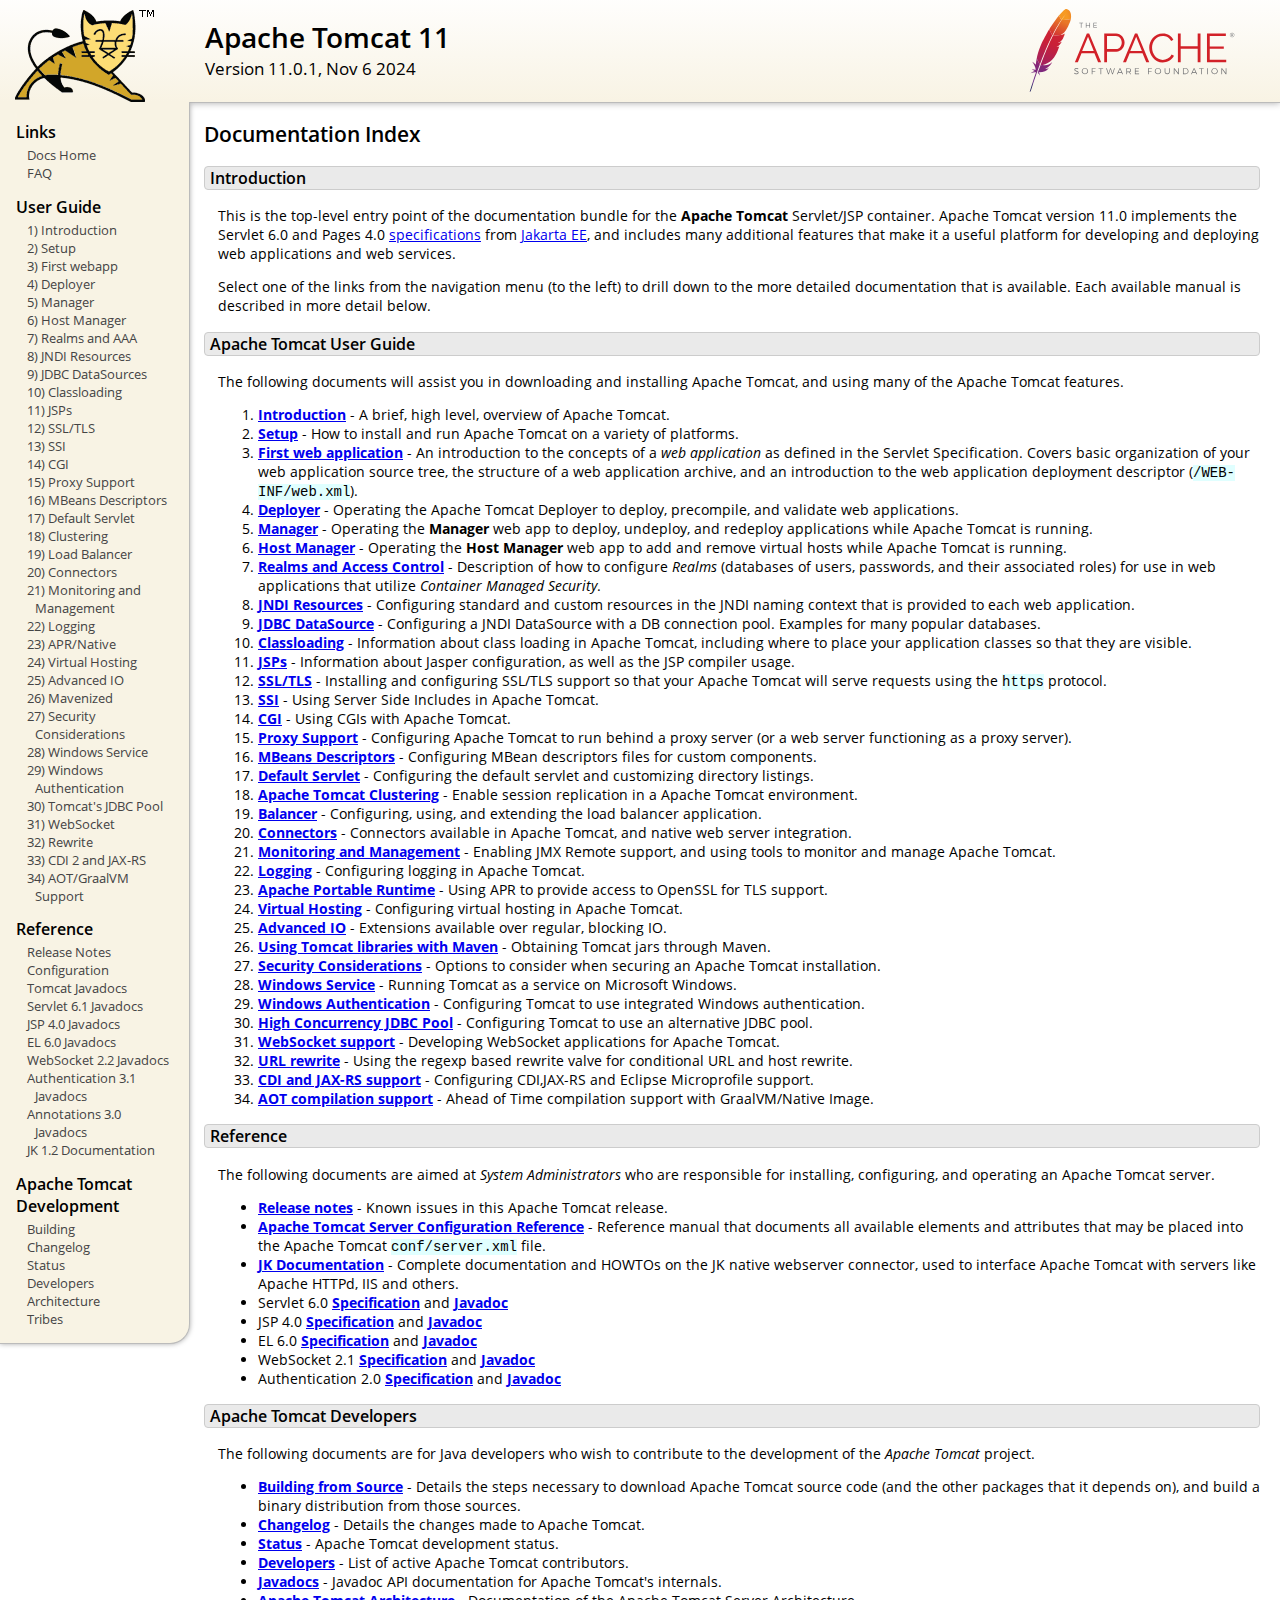
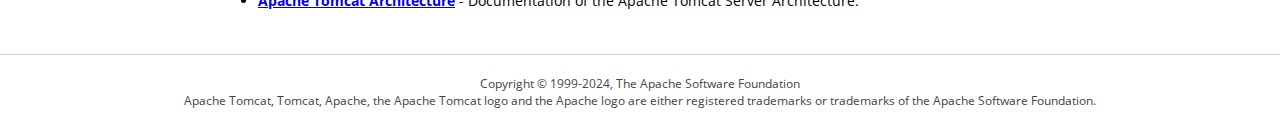
<file: apache-tomcat-11.0.1/webapps/docs/index.html>
<!DOCTYPE html SYSTEM "about:legacy-compat">
<html lang="en"><head><META http-equiv="Content-Type" content="text/html; charset=UTF-8"><link href="./images/docs-stylesheet.css" rel="stylesheet" type="text/css"><title>Apache Tomcat 11 (11.0.1) - Documentation Index</title><meta name="author" content="Craig R. McClanahan"><meta name="author" content="Remy Maucherat"><meta name="author" content="Yoav Shapira"></head><body><div id="wrapper"><header><div id="header"><div><div><div class="logo noPrint"><a href="https://tomcat.apache.org/"><img alt="Tomcat Home" src="./images/tomcat.png"></a></div><div style="height: 1px;"></div><div class="asfLogo noPrint"><a href="https://www.apache.org/" target="_blank"><img src="./images/asf-logo.svg" alt="The Apache Software Foundation" style="width: 266px; height: 83px;"></a></div><h1>Apache Tomcat 11</h1><div class="versionInfo">
            Version 11.0.1,
            <time datetime="2024-11-06">Nov 6 2024</time></div><div style="height: 1px;"></div><div style="clear: left;"></div></div></div></div></header><div id="middle"><div><div id="mainLeft" class="noprint"><div><nav><div><h2>Links</h2><ul><li><a href="index.html">Docs Home</a></li><li><a href="https://cwiki.apache.org/confluence/display/TOMCAT/FAQ">FAQ</a></li></ul></div><div><h2>User Guide</h2><ul><li><a href="introduction.html">1) Introduction</a></li><li><a href="setup.html">2) Setup</a></li><li><a href="appdev/index.html">3) First webapp</a></li><li><a href="deployer-howto.html">4) Deployer</a></li><li><a href="manager-howto.html">5) Manager</a></li><li><a href="host-manager-howto.html">6) Host Manager</a></li><li><a href="realm-howto.html">7) Realms and AAA</a></li><li><a href="jndi-resources-howto.html">8) JNDI Resources</a></li><li><a href="jndi-datasource-examples-howto.html">9) JDBC DataSources</a></li><li><a href="class-loader-howto.html">10) Classloading</a></li><li><a href="jasper-howto.html">11) JSPs</a></li><li><a href="ssl-howto.html">12) SSL/TLS</a></li><li><a href="ssi-howto.html">13) SSI</a></li><li><a href="cgi-howto.html">14) CGI</a></li><li><a href="proxy-howto.html">15) Proxy Support</a></li><li><a href="mbeans-descriptors-howto.html">16) MBeans Descriptors</a></li><li><a href="default-servlet.html">17) Default Servlet</a></li><li><a href="cluster-howto.html">18) Clustering</a></li><li><a href="balancer-howto.html">19) Load Balancer</a></li><li><a href="connectors.html">20) Connectors</a></li><li><a href="monitoring.html">21) Monitoring and Management</a></li><li><a href="logging.html">22) Logging</a></li><li><a href="apr.html">23) APR/Native</a></li><li><a href="virtual-hosting-howto.html">24) Virtual Hosting</a></li><li><a href="aio.html">25) Advanced IO</a></li><li><a href="maven-jars.html">26) Mavenized</a></li><li><a href="security-howto.html">27) Security Considerations</a></li><li><a href="windows-service-howto.html">28) Windows Service</a></li><li><a href="windows-auth-howto.html">29) Windows Authentication</a></li><li><a href="jdbc-pool.html">30) Tomcat's JDBC Pool</a></li><li><a href="web-socket-howto.html">31) WebSocket</a></li><li><a href="rewrite.html">32) Rewrite</a></li><li><a href="cdi.html">33) CDI 2 and JAX-RS</a></li><li><a href="graal.html">34) AOT/GraalVM Support</a></li></ul></div><div><h2>Reference</h2><ul><li><a href="RELEASE-NOTES.txt">Release Notes</a></li><li><a href="config/index.html">Configuration</a></li><li><a href="api/index.html">Tomcat Javadocs</a></li><li><a href="servletapi/index.html">Servlet 6.1 Javadocs</a></li><li><a href="jspapi/index.html">JSP 4.0 Javadocs</a></li><li><a href="elapi/index.html">EL 6.0 Javadocs</a></li><li><a href="websocketapi/index.html">WebSocket 2.2 Javadocs</a></li><li><a href="jaspicapi/index.html">Authentication 3.1 Javadocs</a></li><li><a href="annotationapi/index.html">Annotations 3.0 Javadocs</a></li><li><a href="https://tomcat.apache.org/connectors-doc/">JK 1.2 Documentation</a></li></ul></div><div><h2>Apache Tomcat Development</h2><ul><li><a href="building.html">Building</a></li><li><a href="changelog.html">Changelog</a></li><li><a href="https://cwiki.apache.org/confluence/display/TOMCAT/Tomcat+Versions">Status</a></li><li><a href="developers.html">Developers</a></li><li><a href="architecture/index.html">Architecture</a></li><li><a href="tribes/introduction.html">Tribes</a></li></ul></div></nav></div></div><div id="mainRight"><div id="content"><h2>Documentation Index</h2><h3 id="Introduction">Introduction</h3><div class="text">

<p>This is the top-level entry point of the documentation bundle for the
<strong>Apache Tomcat</strong> Servlet/JSP container.  Apache Tomcat version
11.0 implements the Servlet 6.0 and Pages 4.0
<a href="https://cwiki.apache.org/confluence/display/TOMCAT/Specifications">specifications</a> from
<a href="https://jakarta.ee/">Jakarta EE</a>, and includes many
additional features that make it a useful platform for developing and deploying
web applications and web services.</p>

<p>Select one of the links from the navigation menu (to the left) to drill
down to the more detailed documentation that is available.  Each available
manual is described in more detail below.</p>

</div><h3 id="Apache_Tomcat_User_Guide">Apache Tomcat User Guide</h3><div class="text">

<p>The following documents will assist you in downloading and installing
Apache Tomcat, and using many of the Apache Tomcat features.</p>

<ol>
<li><a href="introduction.html"><strong>Introduction</strong></a> - A
    brief, high level, overview of Apache Tomcat.</li>
<li><a href="setup.html"><strong>Setup</strong></a> - How to install and run
    Apache Tomcat on a variety of platforms.</li>
<li><a href="appdev/index.html"><strong>First web application</strong></a>
    - An introduction to the concepts of a <em>web application</em> as defined
    in the Servlet Specification.  Covers basic organization of your web application
    source tree, the structure of a web application archive, and an
    introduction to the web application deployment descriptor
    (<code>/WEB-INF/web.xml</code>).</li>
<li><a href="deployer-howto.html"><strong>Deployer</strong></a> -
    Operating the Apache Tomcat Deployer to deploy, precompile, and validate web
    applications.</li>
<li><a href="manager-howto.html"><strong>Manager</strong></a> -
    Operating the <strong>Manager</strong> web app to deploy, undeploy, and
    redeploy applications while Apache Tomcat is running.</li>
<li><a href="host-manager-howto.html"><strong>Host Manager</strong></a> -
    Operating the <strong>Host Manager</strong> web app to add and remove
    virtual hosts while Apache Tomcat is running.</li>
<li><a href="realm-howto.html"><strong>Realms and Access Control</strong></a>
    - Description of how to configure <em>Realms</em> (databases of users,
    passwords, and their associated roles) for use in web applications that
    utilize <em>Container Managed Security</em>.</li>
<li><a href="jndi-resources-howto.html"><strong>JNDI Resources</strong></a>
    - Configuring standard and custom resources in the JNDI naming context
    that is provided to each web application.</li>
<li><a href="jndi-datasource-examples-howto.html">
    <strong>JDBC DataSource</strong></a>
    - Configuring a JNDI DataSource with a DB connection pool.
    Examples for many popular databases.</li>
<li><a href="class-loader-howto.html"><strong>Classloading</strong></a>
    - Information about class loading in Apache Tomcat, including where to place
    your application classes so that they are visible.</li>
<li><a href="jasper-howto.html"><strong>JSPs</strong></a>
    - Information about Jasper configuration, as well as the JSP compiler
    usage.</li>
<li><a href="ssl-howto.html"><strong>SSL/TLS</strong></a> -
    Installing and configuring SSL/TLS support so that your Apache Tomcat will
    serve requests using the <code>https</code> protocol.</li>
<li><a href="ssi-howto.html"><strong>SSI</strong></a> -
    Using Server Side Includes in Apache Tomcat.</li>
<li><a href="cgi-howto.html"><strong>CGI</strong></a> -
    Using CGIs with Apache Tomcat.</li>
<li><a href="proxy-howto.html"><strong>Proxy Support</strong></a> -
    Configuring Apache Tomcat to run behind a proxy server (or a web server
    functioning as a proxy server).</li>
<li><a href="mbeans-descriptors-howto.html"><strong>MBeans Descriptors</strong></a> -
    Configuring MBean descriptors files for custom components.</li>
<li><a href="default-servlet.html"><strong>Default Servlet</strong></a> -
    Configuring the default servlet and customizing directory listings.</li>
<li><a href="cluster-howto.html"><strong>Apache Tomcat Clustering</strong></a> -
    Enable session replication in a Apache Tomcat environment.</li>
<li><a href="balancer-howto.html"><strong>Balancer</strong></a> -
    Configuring, using, and extending the load balancer application.</li>
<li><a href="connectors.html"><strong>Connectors</strong></a> -
    Connectors available in Apache Tomcat, and native web server integration.</li>
<li><a href="monitoring.html"><strong>Monitoring and Management</strong></a> -
    Enabling JMX Remote support, and using tools to monitor and manage Apache Tomcat.</li>
<li><a href="logging.html"><strong>Logging</strong></a> -
    Configuring logging in Apache Tomcat.</li>
<li><a href="apr.html"><strong>Apache Portable Runtime</strong></a> -
    Using APR to provide access to OpenSSL for TLS support.</li>
<li><a href="virtual-hosting-howto.html"><strong>Virtual Hosting</strong></a> -
    Configuring virtual hosting in Apache Tomcat.</li>
<li><a href="aio.html"><strong>Advanced IO</strong></a> -
    Extensions available over regular, blocking IO.</li>
<li><a href="maven-jars.html"><strong>Using Tomcat libraries with Maven</strong></a> -
    Obtaining Tomcat jars through Maven.</li>
<li><a href="security-howto.html"><strong>Security Considerations</strong></a> -
    Options to consider when securing an Apache Tomcat installation.</li>
<li><a href="windows-service-howto.html"><strong>Windows Service</strong></a> -
    Running Tomcat as a service on Microsoft Windows.</li>
<li><a href="windows-auth-howto.html"><strong>Windows Authentication</strong></a> -
    Configuring Tomcat to use integrated Windows authentication.</li>
<li><a href="jdbc-pool.html"><strong>High Concurrency JDBC Pool</strong></a> -
    Configuring Tomcat to use an alternative JDBC pool.</li>
<li><a href="web-socket-howto.html"><strong>WebSocket support</strong></a> -
    Developing WebSocket applications for Apache Tomcat.</li>
<li><a href="rewrite.html"><strong>URL rewrite</strong></a> -
    Using the regexp based rewrite valve for conditional URL and host rewrite.</li>
<li><a href="cdi.html"><strong>CDI and JAX-RS support</strong></a> -
    Configuring CDI,JAX-RS and Eclipse Microprofile support.</li>
<li><a href="graal.html"><strong>AOT compilation support</strong></a> -
    Ahead of Time compilation support with GraalVM/Native Image.</li>
</ol>

</div><h3 id="Reference">Reference</h3><div class="text">

<p>The following documents are aimed at <em>System Administrators</em> who
are responsible for installing, configuring, and operating an Apache Tomcat server.
</p>
<ul>
<li><a href="RELEASE-NOTES.txt"><strong>Release notes</strong></a>
    - Known issues in this Apache Tomcat release.
    </li>
<li><a href="config/index.html"><strong>Apache Tomcat Server Configuration Reference</strong></a>
    - Reference manual that documents all available elements and attributes
      that may be placed into the Apache Tomcat <code>conf/server.xml</code> file.
    </li>
<li><a href="https://tomcat.apache.org/connectors-doc/index.html"><strong>JK Documentation</strong></a>
    - Complete documentation and HOWTOs on the JK native webserver connector,
      used to interface Apache Tomcat with servers like Apache HTTPd, IIS
      and others.</li>
<li>Servlet 6.0
    <a href="https://jakarta.ee/specifications/servlet/6.0/">
    <strong>Specification</strong></a> and
    <a href="https://jakarta.ee/specifications/servlet/6.0/apidocs">
    <strong>Javadoc</strong></a>
    </li>
<li>JSP 4.0
    <a href="https://jakarta.ee/specifications/pages/4.0/">
    <strong>Specification</strong></a> and
    <a href="https://jakarta.ee/specifications/pages/4.0/apidocs">
    <strong>Javadoc</strong></a>
    </li>
<li>EL 6.0
    <a href="https://jakarta.ee/specifications/expression-language/6.0/">
    <strong>Specification</strong></a> and
    <a href="https://jakarta.ee/specifications/expression-language/6.0/apidocs">
    <strong>Javadoc</strong></a>
    </li>
<li>WebSocket 2.1
    <a href="https://jakarta.ee/specifications/websocket/2.1/">
    <strong>Specification</strong></a> and
    <a href="https://jakarta.ee/specifications/websocket/2.1/apidocs">
    <strong>Javadoc</strong></a>
    </li>
<li>Authentication 2.0
    <a href="https://jakarta.ee/specifications/authentication/2.0/">
    <strong>Specification</strong></a> and
    <a href="https://jakarta.ee/specifications/authentication/2.0/apidocs">
    <strong>Javadoc</strong></a>
    </li>
</ul>

</div><h3 id="Apache_Tomcat_Developers">Apache Tomcat Developers</h3><div class="text">

<p>The following documents are for Java developers who wish to contribute to
the development of the <em>Apache Tomcat</em> project.</p>
<ul>
<li><a href="building.html"><strong>Building from Source</strong></a> -
    Details the steps necessary to download Apache Tomcat source code (and the
    other packages that it depends on), and build a binary distribution from
    those sources.
    </li>
<li><a href="changelog.html"><strong>Changelog</strong></a> - Details the
    changes made to Apache Tomcat.
    </li>
<li><a href="https://cwiki.apache.org/confluence/display/TOMCAT/Tomcat+Versions"><strong>Status</strong></a> -
    Apache Tomcat development status.
    </li>
<li><a href="developers.html"><strong>Developers</strong></a> - List of active
    Apache Tomcat contributors.
    </li>
<li><a href="api/index.html"><strong>Javadocs</strong></a>
    - Javadoc API documentation for Apache Tomcat's internals.</li>
<li><a href="architecture/index.html"><strong>Apache Tomcat Architecture</strong></a>
    - Documentation of the Apache Tomcat Server Architecture.</li>
</ul>

</div></div></div></div></div><footer><div id="footer">
    Copyright &copy; 1999-2024, The Apache Software Foundation
    <br>
    Apache Tomcat, Tomcat, Apache, the Apache Tomcat logo and the Apache logo
    are either registered trademarks or trademarks of the Apache Software
    Foundation.
    </div></footer></div></body></html>
</file>
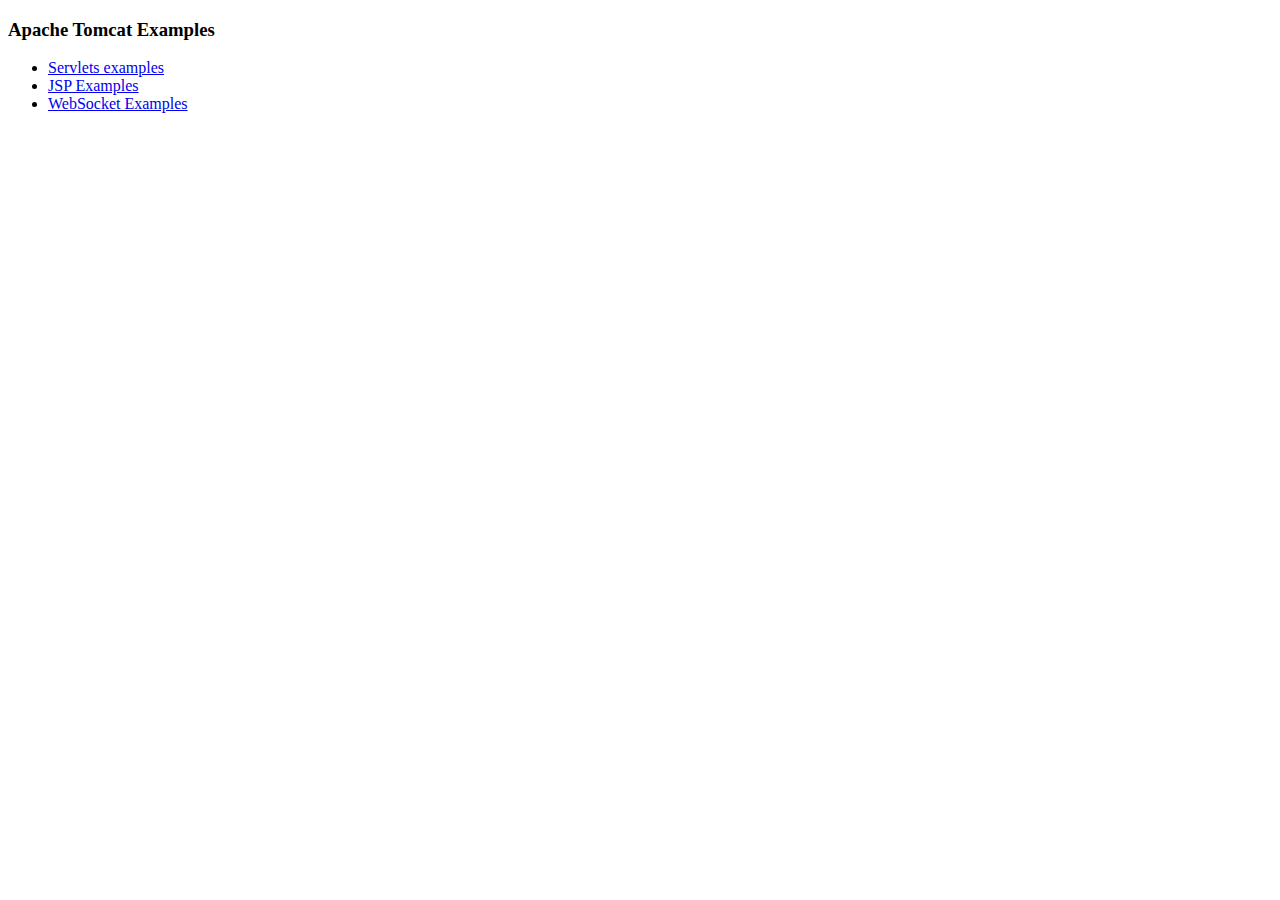
<file: apache-tomcat-11.0.1/webapps/examples/index.html>
<!--
  Licensed to the Apache Software Foundation (ASF) under one or more
  contributor license agreements.  See the NOTICE file distributed with
  this work for additional information regarding copyright ownership.
  The ASF licenses this file to You under the Apache License, Version 2.0
  (the "License"); you may not use this file except in compliance with
  the License.  You may obtain a copy of the License at

      http://www.apache.org/licenses/LICENSE-2.0

  Unless required by applicable law or agreed to in writing, software
  distributed under the License is distributed on an "AS IS" BASIS,
  WITHOUT WARRANTIES OR CONDITIONS OF ANY KIND, either express or implied.
  See the License for the specific language governing permissions and
  limitations under the License.
-->
<!DOCTYPE HTML><html lang="en"><head>
<meta charset="UTF-8">
<title>Apache Tomcat Examples</title>
</head>
<body>
<p>
<h3>Apache Tomcat Examples</H3>
<p></p>
<ul>
<li><a href="servlets">Servlets examples</a></li>
<li><a href="jsp">JSP Examples</a></li>
<li><a href="websocket/index.xhtml">WebSocket Examples</a></li>
</ul>
</body></html>
</file>
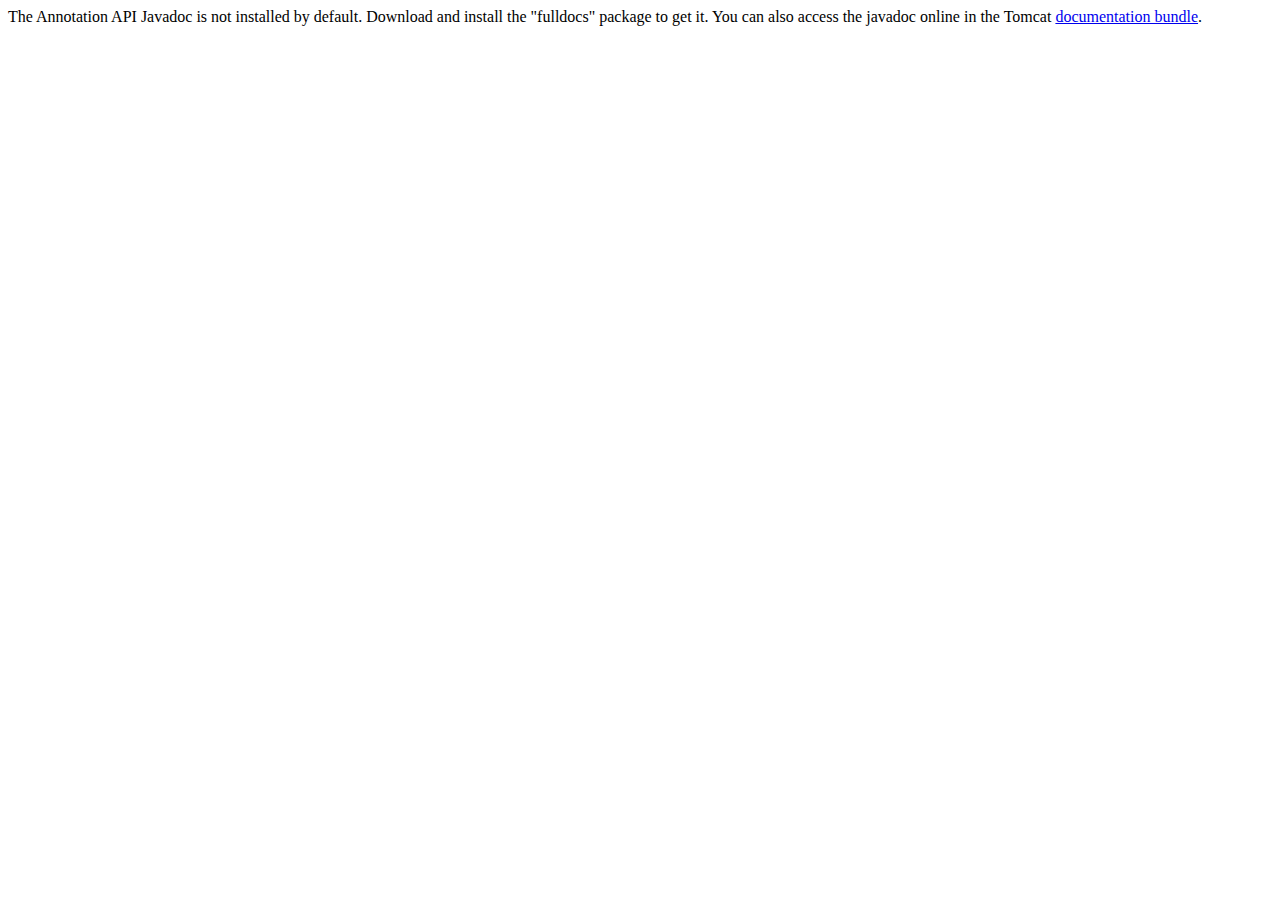
<file: apache-tomcat-11.0.1/webapps/docs/annotationapi/index.html>
<!--
  Licensed to the Apache Software Foundation (ASF) under one or more
  contributor license agreements.  See the NOTICE file distributed with
  this work for additional information regarding copyright ownership.
  The ASF licenses this file to You under the Apache License, Version 2.0
  (the "License"); you may not use this file except in compliance with
  the License.  You may obtain a copy of the License at

      http://www.apache.org/licenses/LICENSE-2.0

  Unless required by applicable law or agreed to in writing, software
  distributed under the License is distributed on an "AS IS" BASIS,
  WITHOUT WARRANTIES OR CONDITIONS OF ANY KIND, either express or implied.
  See the License for the specific language governing permissions and
  limitations under the License.
-->
<!DOCTYPE html>
<html>
<head>
    <meta charset="UTF-8" />
    <title>API docs</title>
</head>

<body>

The Annotation API Javadoc is not installed by default. Download and install
the "fulldocs" package to get it.

You can also access the javadoc online in the Tomcat
<a href="https://tomcat.apache.org/tomcat-11.0-doc/">
    documentation bundle</a>.

</body>
</html>
</file>
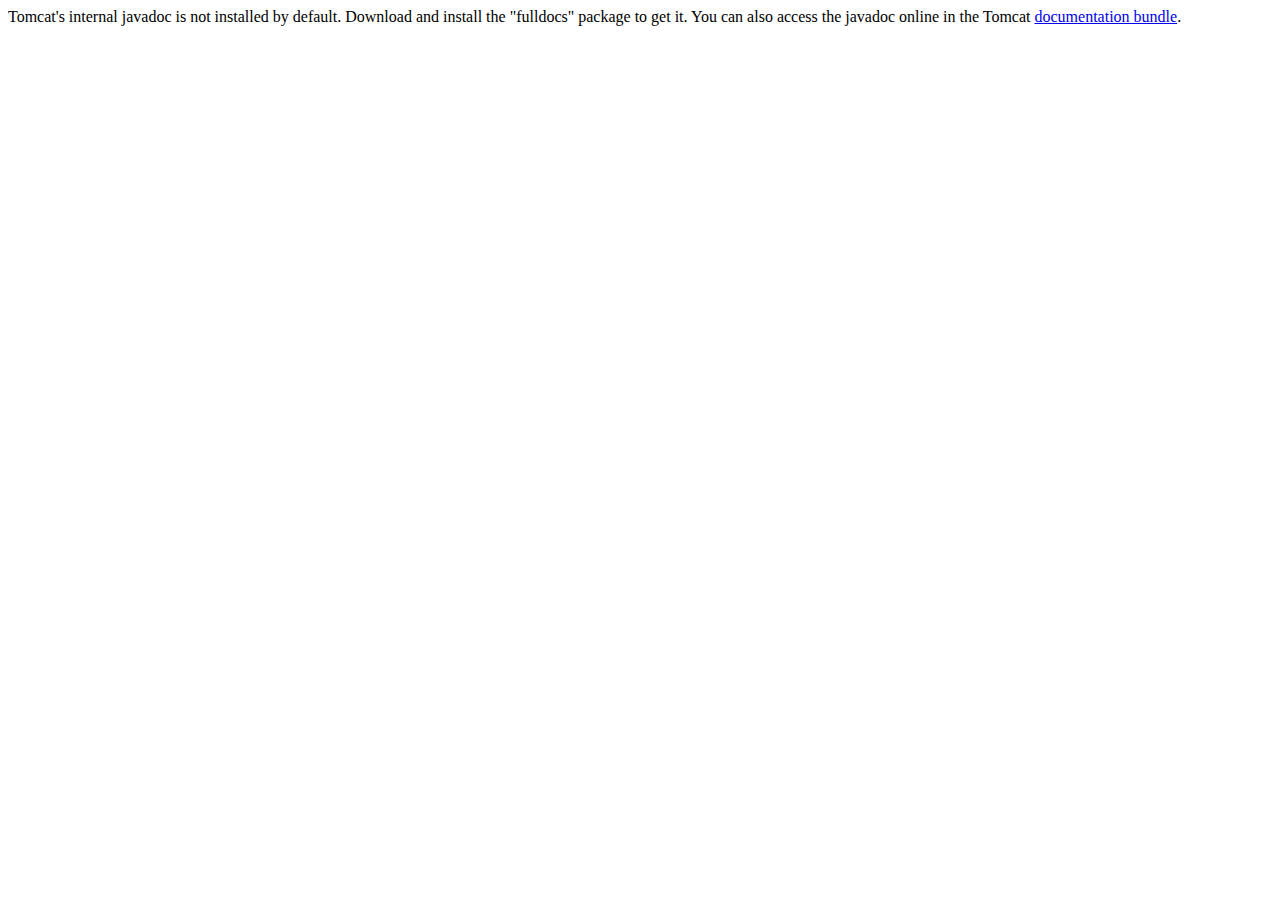
<file: apache-tomcat-11.0.1/webapps/docs/api/index.html>
<!--
  Licensed to the Apache Software Foundation (ASF) under one or more
  contributor license agreements.  See the NOTICE file distributed with
  this work for additional information regarding copyright ownership.
  The ASF licenses this file to You under the Apache License, Version 2.0
  (the "License"); you may not use this file except in compliance with
  the License.  You may obtain a copy of the License at

      http://www.apache.org/licenses/LICENSE-2.0

  Unless required by applicable law or agreed to in writing, software
  distributed under the License is distributed on an "AS IS" BASIS,
  WITHOUT WARRANTIES OR CONDITIONS OF ANY KIND, either express or implied.
  See the License for the specific language governing permissions and
  limitations under the License.
-->
<!DOCTYPE html>
<html>
    <head>
    <meta charset="UTF-8" />
    <title>API docs</title>
</head>

<body>

Tomcat's internal javadoc is not installed by default. Download and install
the "fulldocs" package to get it.

You can also access the javadoc online in the Tomcat
<a href="https://tomcat.apache.org/tomcat-11.0-doc/">
documentation bundle</a>.

</body>
</html>
</file>
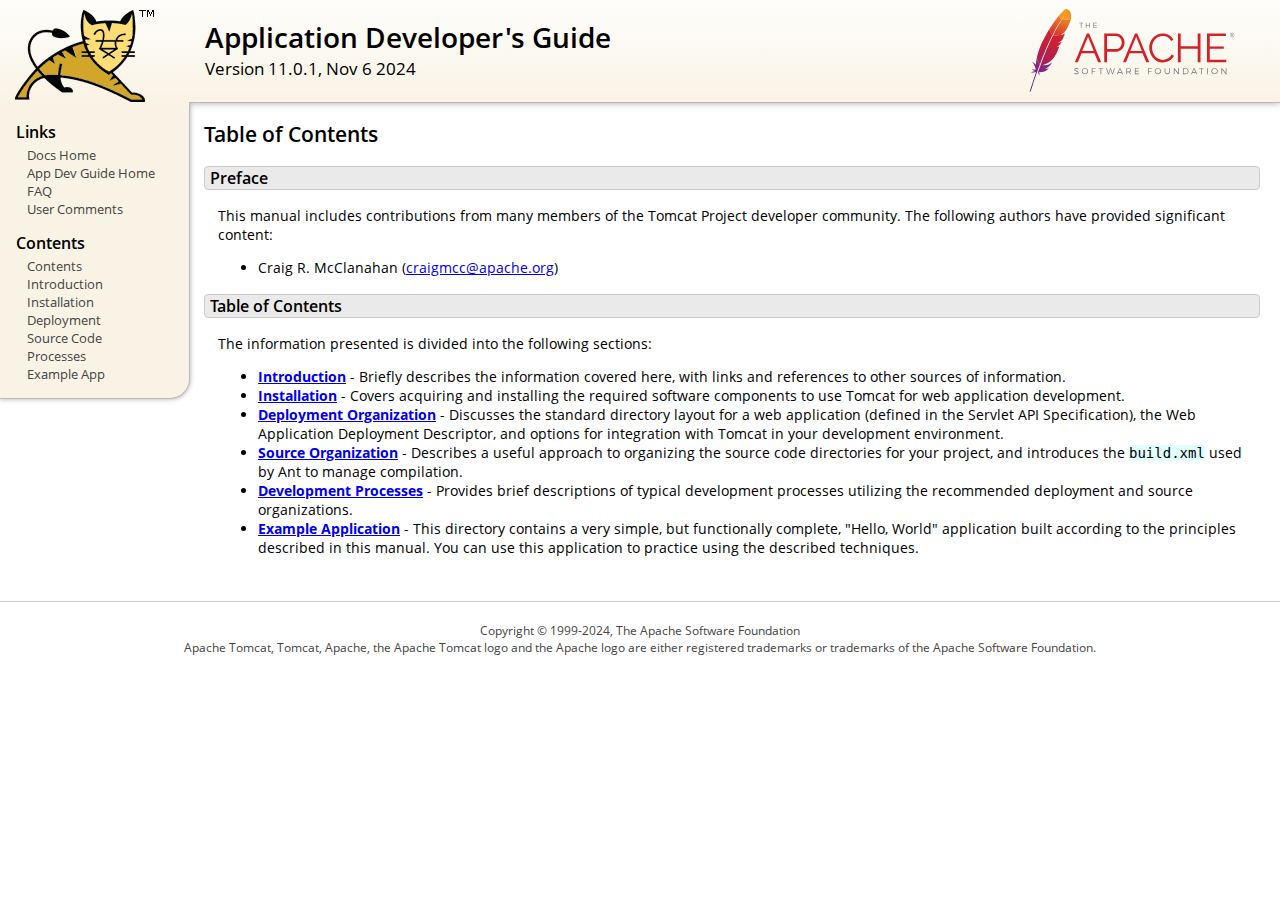
<file: apache-tomcat-11.0.1/webapps/docs/appdev/index.html>
<!DOCTYPE html SYSTEM "about:legacy-compat">
<html lang="en"><head><META http-equiv="Content-Type" content="text/html; charset=UTF-8"><link href="../images/docs-stylesheet.css" rel="stylesheet" type="text/css"><title>Application Developer's Guide (11.0.1) - Table of Contents</title><meta name="author" content="Craig R. McClanahan"></head><body><div id="wrapper"><header><div id="header"><div><div><div class="logo noPrint"><a href="https://tomcat.apache.org/"><img alt="Tomcat Home" src="../images/tomcat.png"></a></div><div style="height: 1px;"></div><div class="asfLogo noPrint"><a href="https://www.apache.org/" target="_blank"><img src="../images/asf-logo.svg" alt="The Apache Software Foundation" style="width: 266px; height: 83px;"></a></div><h1>Application Developer's Guide</h1><div class="versionInfo">
            Version 11.0.1,
            <time datetime="2024-11-06">Nov 6 2024</time></div><div style="height: 1px;"></div><div style="clear: left;"></div></div></div></div></header><div id="middle"><div><div id="mainLeft" class="noprint"><div><nav><div><h2>Links</h2><ul><li><a href="../index.html">Docs Home</a></li><li><a href="index.html">App Dev Guide Home</a></li><li><a href="https://cwiki.apache.org/confluence/display/TOMCAT/FAQ">FAQ</a></li><li><a href="#comments_section">User Comments</a></li></ul></div><div><h2>Contents</h2><ul><li><a href="index.html">Contents</a></li><li><a href="introduction.html">Introduction</a></li><li><a href="installation.html">Installation</a></li><li><a href="deployment.html">Deployment</a></li><li><a href="source.html">Source Code</a></li><li><a href="processes.html">Processes</a></li><li><a href="sample/">Example App</a></li></ul></div></nav></div></div><div id="mainRight"><div id="content"><h2>Table of Contents</h2><h3 id="Preface">Preface</h3><div class="text">

<p>This manual includes contributions from many members of the Tomcat Project
developer community.  The following authors have provided significant content:
</p>
<ul>
<li>Craig R. McClanahan
    (<a href="mailto:craigmcc@apache.org">craigmcc@apache.org</a>)</li>
</ul>

</div><h3 id="Table_of_Contents">Table of Contents</h3><div class="text">

<p>The information presented is divided into the following sections:</p>
<ul>
<li><a href="introduction.html"><strong>Introduction</strong></a> -
    Briefly describes the information covered here, with
    links and references to other sources of information.</li>
<li><a href="installation.html"><strong>Installation</strong></a> -
    Covers acquiring and installing the required software
    components to use Tomcat for web application development.</li>
<li><a href="deployment.html"><strong>Deployment Organization</strong></a> -
    Discusses the standard directory layout for a web application
    (defined in the Servlet API Specification), the Web Application
    Deployment Descriptor, and options for integration with Tomcat
    in your development environment.</li>
<li><a href="source.html"><strong>Source Organization</strong></a> -
    Describes a useful approach to organizing the source code
    directories for your project, and introduces the
    <code>build.xml</code> used by Ant to manage compilation.</li>
<li><a href="processes.html"><strong>Development Processes</strong></a> -
    Provides brief descriptions of typical development processes
    utilizing the recommended deployment and source organizations.</li>
<li><a href="sample/" target="_blank"><strong>Example Application</strong></a> -
    This directory contains a very simple, but functionally complete,
    "Hello, World" application built according to the principles
    described in this manual.  You can use this application to
    practice using the described techniques.</li>
</ul>

</div></div></div></div></div><footer><div id="footer">
    Copyright &copy; 1999-2024, The Apache Software Foundation
    <br>
    Apache Tomcat, Tomcat, Apache, the Apache Tomcat logo and the Apache logo
    are either registered trademarks or trademarks of the Apache Software
    Foundation.
    </div></footer></div></body></html>
</file>
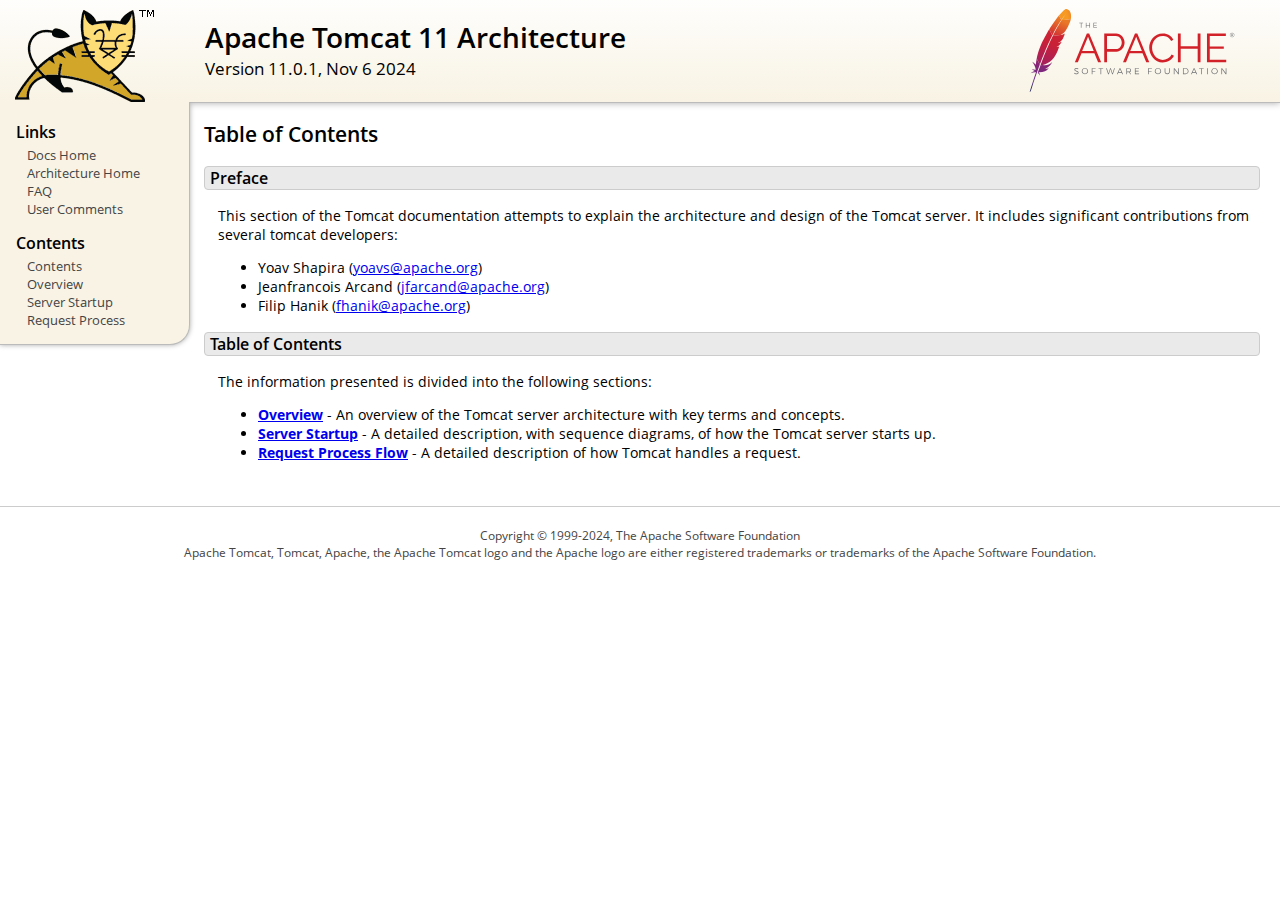
<file: apache-tomcat-11.0.1/webapps/docs/architecture/index.html>
<!DOCTYPE html SYSTEM "about:legacy-compat">
<html lang="en"><head><META http-equiv="Content-Type" content="text/html; charset=UTF-8"><link href="../images/docs-stylesheet.css" rel="stylesheet" type="text/css"><title>Apache Tomcat 11 Architecture (11.0.1) - Table of Contents</title><meta name="author" content="Yoav Shapira"></head><body><div id="wrapper"><header><div id="header"><div><div><div class="logo noPrint"><a href="https://tomcat.apache.org/"><img alt="Tomcat Home" src="../images/tomcat.png"></a></div><div style="height: 1px;"></div><div class="asfLogo noPrint"><a href="https://www.apache.org/" target="_blank"><img src="../images/asf-logo.svg" alt="The Apache Software Foundation" style="width: 266px; height: 83px;"></a></div><h1>Apache Tomcat 11 Architecture</h1><div class="versionInfo">
            Version 11.0.1,
            <time datetime="2024-11-06">Nov 6 2024</time></div><div style="height: 1px;"></div><div style="clear: left;"></div></div></div></div></header><div id="middle"><div><div id="mainLeft" class="noprint"><div><nav><div><h2>Links</h2><ul><li><a href="../index.html">Docs Home</a></li><li><a href="index.html">Architecture Home</a></li><li><a href="https://cwiki.apache.org/confluence/display/TOMCAT/FAQ">FAQ</a></li><li><a href="#comments_section">User Comments</a></li></ul></div><div><h2>Contents</h2><ul><li><a href="index.html">Contents</a></li><li><a href="overview.html">Overview</a></li><li><a href="startup.html">Server Startup</a></li><li><a href="requestProcess.html">Request Process</a></li></ul></div></nav></div></div><div id="mainRight"><div id="content"><h2>Table of Contents</h2><h3 id="Preface">Preface</h3><div class="text">

<p>This section of the Tomcat documentation attempts to explain
the architecture and design of the Tomcat server.  It includes significant
contributions from several tomcat developers:
</p>
<ul>
<li>Yoav Shapira
    (<a href="mailto:yoavs@apache.org">yoavs@apache.org</a>)</li>
<li>Jeanfrancois Arcand
    (<a href="mailto:jfarcand@apache.org">jfarcand@apache.org</a>)</li>
<li>Filip Hanik
    (<a href="mailto:fhanik@apache.org">fhanik@apache.org</a>)</li>
</ul>

</div><h3 id="Table_of_Contents">Table of Contents</h3><div class="text">

<p>The information presented is divided into the following sections:</p>
<ul>
<li><a href="overview.html"><strong>Overview</strong></a> -
    An overview of the Tomcat server architecture with key terms
    and concepts.</li>
<li><a href="startup.html"><strong>Server Startup</strong></a> -
    A detailed description, with sequence diagrams, of how the Tomcat
    server starts up.</li>
<li><a href="requestProcess.html"><strong>Request Process Flow</strong></a> -
    A detailed description of how Tomcat handles a request.</li>
</ul>

</div></div></div></div></div><footer><div id="footer">
    Copyright &copy; 1999-2024, The Apache Software Foundation
    <br>
    Apache Tomcat, Tomcat, Apache, the Apache Tomcat logo and the Apache logo
    are either registered trademarks or trademarks of the Apache Software
    Foundation.
    </div></footer></div></body></html>
</file>
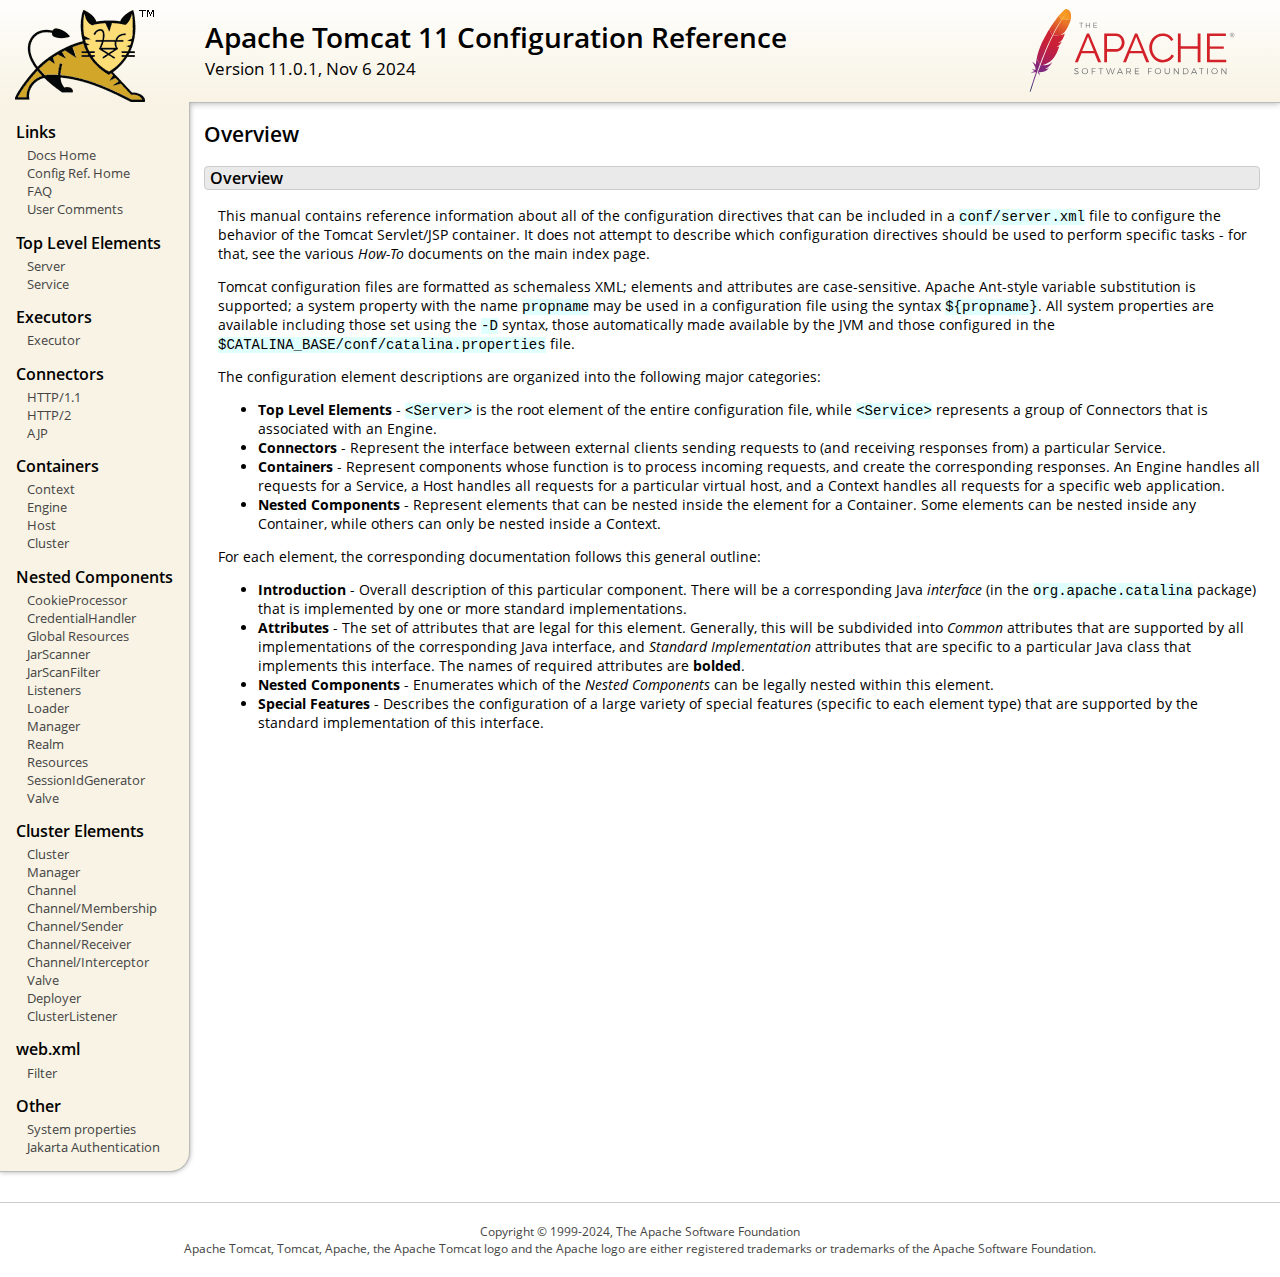
<file: apache-tomcat-11.0.1/webapps/docs/config/index.html>
<!DOCTYPE html SYSTEM "about:legacy-compat">
<html lang="en"><head><META http-equiv="Content-Type" content="text/html; charset=UTF-8"><link href="../images/docs-stylesheet.css" rel="stylesheet" type="text/css"><title>Apache Tomcat 11 Configuration Reference (11.0.1) - Overview</title><meta name="author" content="Craig R. McClanahan"></head><body><div id="wrapper"><header><div id="header"><div><div><div class="logo noPrint"><a href="https://tomcat.apache.org/"><img alt="Tomcat Home" src="../images/tomcat.png"></a></div><div style="height: 1px;"></div><div class="asfLogo noPrint"><a href="https://www.apache.org/" target="_blank"><img src="../images/asf-logo.svg" alt="The Apache Software Foundation" style="width: 266px; height: 83px;"></a></div><h1>Apache Tomcat 11 Configuration Reference</h1><div class="versionInfo">
            Version 11.0.1,
            <time datetime="2024-11-06">Nov 6 2024</time></div><div style="height: 1px;"></div><div style="clear: left;"></div></div></div></div></header><div id="middle"><div><div id="mainLeft" class="noprint"><div><nav><div><h2>Links</h2><ul><li><a href="../index.html">Docs Home</a></li><li><a href="index.html">Config Ref. Home</a></li><li><a href="https://cwiki.apache.org/confluence/display/TOMCAT/FAQ">FAQ</a></li><li><a href="#comments_section">User Comments</a></li></ul></div><div><h2>Top Level Elements</h2><ul><li><a href="server.html">Server</a></li><li><a href="service.html">Service</a></li></ul></div><div><h2>Executors</h2><ul><li><a href="executor.html">Executor</a></li></ul></div><div><h2>Connectors</h2><ul><li><a href="http.html">HTTP/1.1</a></li><li><a href="http2.html">HTTP/2</a></li><li><a href="ajp.html">AJP</a></li></ul></div><div><h2>Containers</h2><ul><li><a href="context.html">Context</a></li><li><a href="engine.html">Engine</a></li><li><a href="host.html">Host</a></li><li><a href="cluster.html">Cluster</a></li></ul></div><div><h2>Nested Components</h2><ul><li><a href="cookie-processor.html">CookieProcessor</a></li><li><a href="credentialhandler.html">CredentialHandler</a></li><li><a href="globalresources.html">Global Resources</a></li><li><a href="jar-scanner.html">JarScanner</a></li><li><a href="jar-scan-filter.html">JarScanFilter</a></li><li><a href="listeners.html">Listeners</a></li><li><a href="loader.html">Loader</a></li><li><a href="manager.html">Manager</a></li><li><a href="realm.html">Realm</a></li><li><a href="resources.html">Resources</a></li><li><a href="sessionidgenerator.html">SessionIdGenerator</a></li><li><a href="valve.html">Valve</a></li></ul></div><div><h2>Cluster Elements</h2><ul><li><a href="cluster.html">Cluster</a></li><li><a href="cluster-manager.html">Manager</a></li><li><a href="cluster-channel.html">Channel</a></li><li><a href="cluster-membership.html">Channel/Membership</a></li><li><a href="cluster-sender.html">Channel/Sender</a></li><li><a href="cluster-receiver.html">Channel/Receiver</a></li><li><a href="cluster-interceptor.html">Channel/Interceptor</a></li><li><a href="cluster-valve.html">Valve</a></li><li><a href="cluster-deployer.html">Deployer</a></li><li><a href="cluster-listener.html">ClusterListener</a></li></ul></div><div><h2>web.xml</h2><ul><li><a href="filter.html">Filter</a></li></ul></div><div><h2>Other</h2><ul><li><a href="systemprops.html">System properties</a></li><li><a href="jaspic.html">Jakarta Authentication</a></li></ul></div></nav></div></div><div id="mainRight"><div id="content"><h2>Overview</h2><h3 id="Overview">Overview</h3><div class="text">

<p>This manual contains reference information about all of the configuration
directives that can be included in a <code>conf/server.xml</code> file to
configure the behavior of the Tomcat Servlet/JSP container.  It does not
attempt to describe which configuration directives should be used to perform
specific tasks - for that, see the various <em>How-To</em> documents on the
main index page.</p>

<p>Tomcat configuration files are formatted as schemaless XML; elements and
attributes are case-sensitive. Apache Ant-style variable substitution
is supported; a system property with the name <code>propname</code> may be
used in a configuration file using the syntax <code>${propname}</code>. All
system properties are available including those set using the <code>-D</code>
syntax, those automatically made available by the JVM and those configured in
the <code>$CATALINA_BASE/conf/catalina.properties</code> file.
</p>

<p>The configuration element descriptions are organized into the following
major categories:</p>
<ul>
<li><strong>Top Level Elements</strong> - <code>&lt;Server&gt;</code> is the
    root element of the entire configuration file, while
    <code>&lt;Service&gt;</code> represents a group of Connectors that is
    associated with an Engine.</li>
<li><strong>Connectors</strong> - Represent the interface between external
    clients sending requests to (and receiving responses from) a particular
    Service.</li>
<li><strong>Containers</strong> - Represent components whose function is to
    process incoming requests, and create the corresponding responses.
    An Engine handles all requests for a Service, a Host handles all requests
    for a particular virtual host, and a Context handles all requests for a
    specific web application.</li>
<li><strong>Nested Components</strong> - Represent elements that can be
    nested inside the element for a Container.  Some elements can be nested
    inside any Container, while others can only be nested inside a
    Context.</li>
</ul>

<p>For each element, the corresponding documentation follows this general
outline:</p>
<ul>
<li><strong>Introduction</strong> - Overall description of this particular
    component.  There will be a corresponding Java <em>interface</em> (in
    the <code>org.apache.catalina</code> package) that is implemented by one
    or more standard implementations.</li>
<li><strong>Attributes</strong> - The set of attributes that are legal for
    this element.  Generally, this will be subdivided into <em>Common</em>
    attributes that are supported by all implementations of the corresponding
    Java interface, and <em>Standard Implementation</em> attributes that are
    specific to a particular Java class that implements this interface.
    The names of required attributes are <strong>bolded</strong>.</li>
<li><strong>Nested Components</strong> - Enumerates which of the <em>Nested
    Components</em> can be legally nested within this element.</li>
<li><strong>Special Features</strong> - Describes the configuration of a large
    variety of special features (specific to each element type) that are
    supported by the standard implementation of this interface.</li>
</ul>

</div></div></div></div></div><footer><div id="footer">
    Copyright &copy; 1999-2024, The Apache Software Foundation
    <br>
    Apache Tomcat, Tomcat, Apache, the Apache Tomcat logo and the Apache logo
    are either registered trademarks or trademarks of the Apache Software
    Foundation.
    </div></footer></div></body></html>
</file>
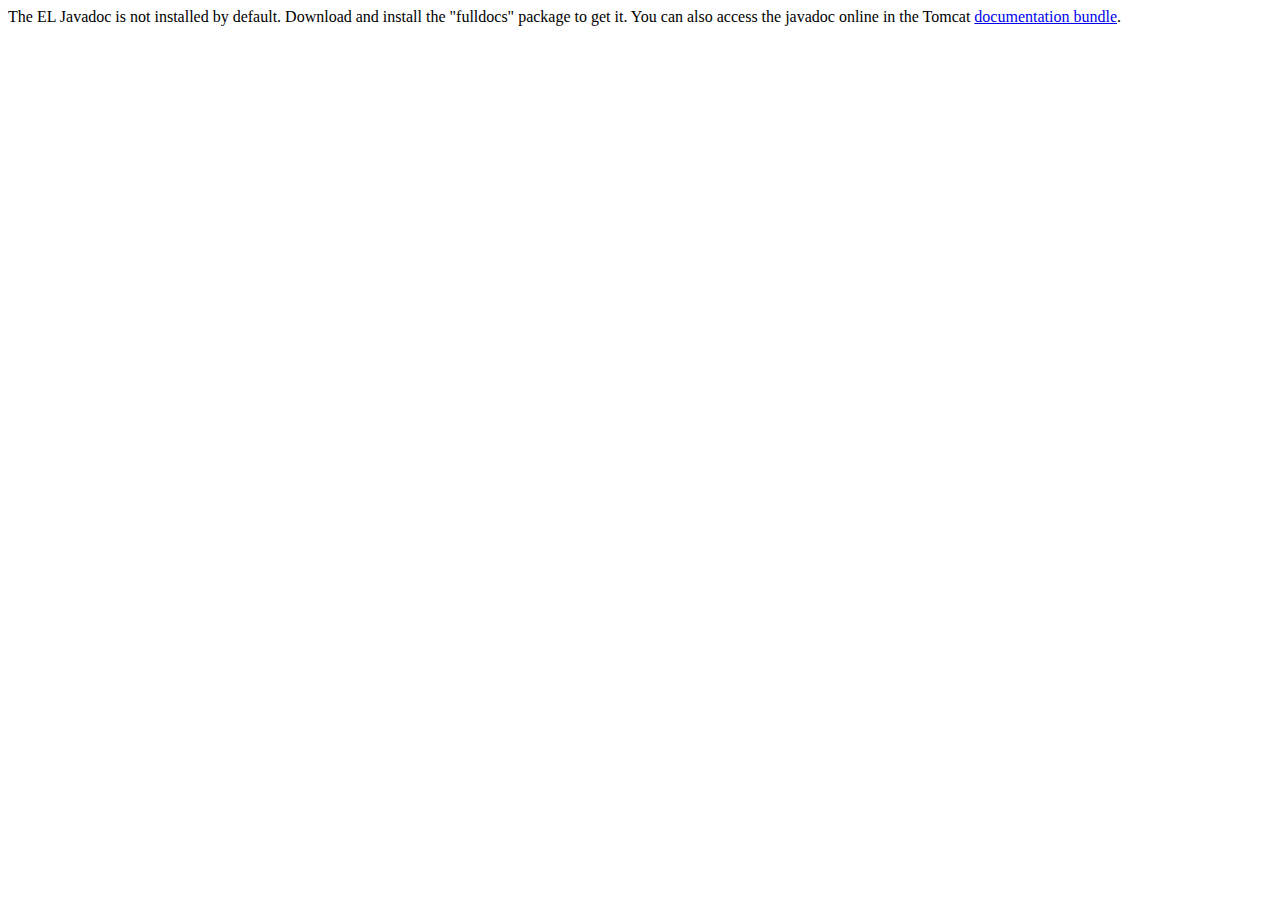
<file: apache-tomcat-11.0.1/webapps/docs/elapi/index.html>
<!--
  Licensed to the Apache Software Foundation (ASF) under one or more
  contributor license agreements.  See the NOTICE file distributed with
  this work for additional information regarding copyright ownership.
  The ASF licenses this file to You under the Apache License, Version 2.0
  (the "License"); you may not use this file except in compliance with
  the License.  You may obtain a copy of the License at

      http://www.apache.org/licenses/LICENSE-2.0

  Unless required by applicable law or agreed to in writing, software
  distributed under the License is distributed on an "AS IS" BASIS,
  WITHOUT WARRANTIES OR CONDITIONS OF ANY KIND, either express or implied.
  See the License for the specific language governing permissions and
  limitations under the License.
-->
<!DOCTYPE html>
<html>
    <head>
    <meta charset="UTF-8" />
    <title>API docs</title>
</head>

<body>

The EL Javadoc is not installed by default. Download and install
the "fulldocs" package to get it.

You can also access the javadoc online in the Tomcat
<a href="https://tomcat.apache.org/tomcat-11.0-doc/">
documentation bundle</a>.

</body>
</html>
</file>
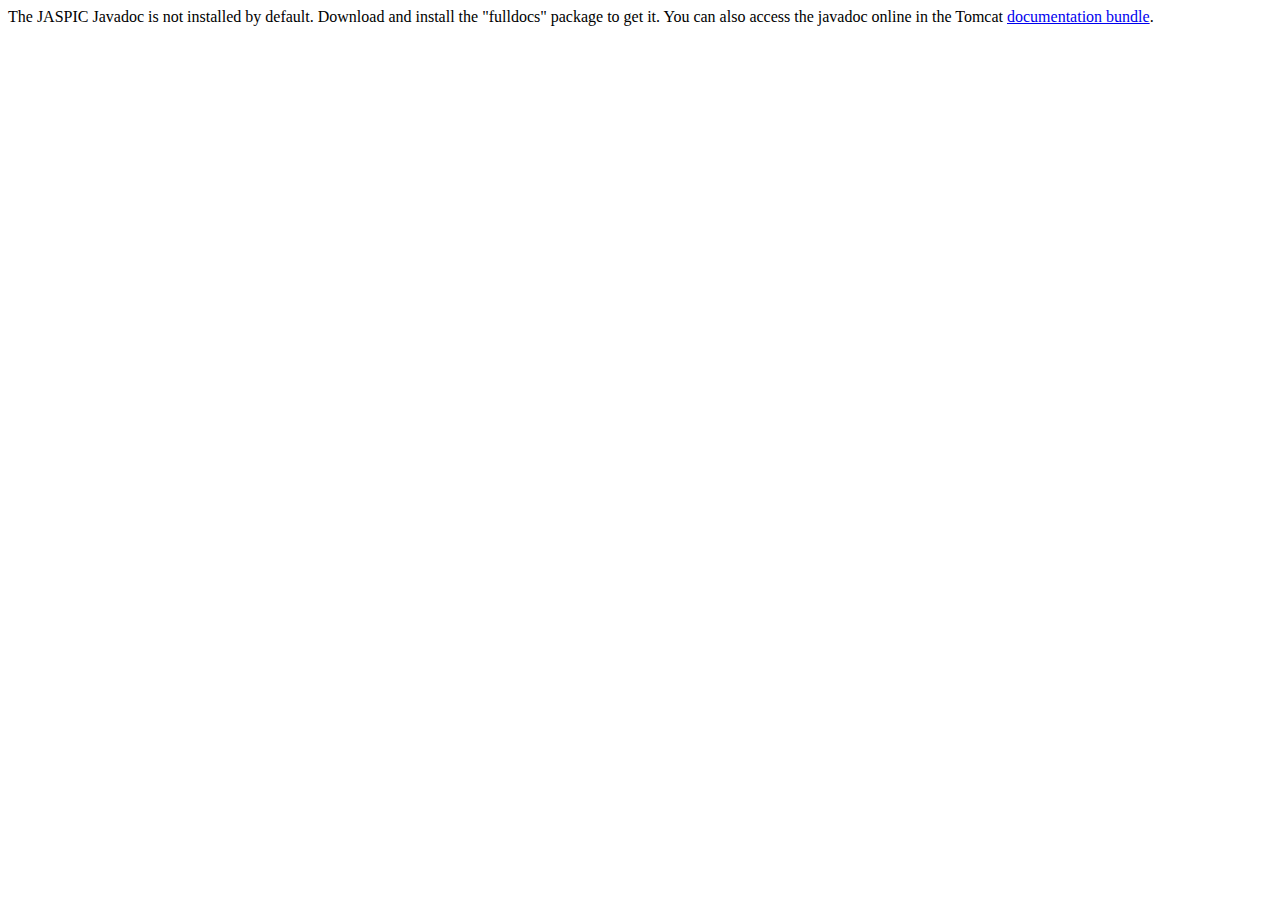
<file: apache-tomcat-11.0.1/webapps/docs/jaspicapi/index.html>
<!--
  Licensed to the Apache Software Foundation (ASF) under one or more
  contributor license agreements.  See the NOTICE file distributed with
  this work for additional information regarding copyright ownership.
  The ASF licenses this file to You under the Apache License, Version 2.0
  (the "License"); you may not use this file except in compliance with
  the License.  You may obtain a copy of the License at

      http://www.apache.org/licenses/LICENSE-2.0

  Unless required by applicable law or agreed to in writing, software
  distributed under the License is distributed on an "AS IS" BASIS,
  WITHOUT WARRANTIES OR CONDITIONS OF ANY KIND, either express or implied.
  See the License for the specific language governing permissions and
  limitations under the License.
-->
<!DOCTYPE html>
<html>
<head>
    <meta charset="UTF-8" />
    <title>API docs</title>
</head>

<body>

The JASPIC Javadoc is not installed by default. Download and install
the "fulldocs" package to get it.

You can also access the javadoc online in the Tomcat
<a href="https://tomcat.apache.org/tomcat-11.0-doc/">
    documentation bundle</a>.

</body>
</html>
</file>
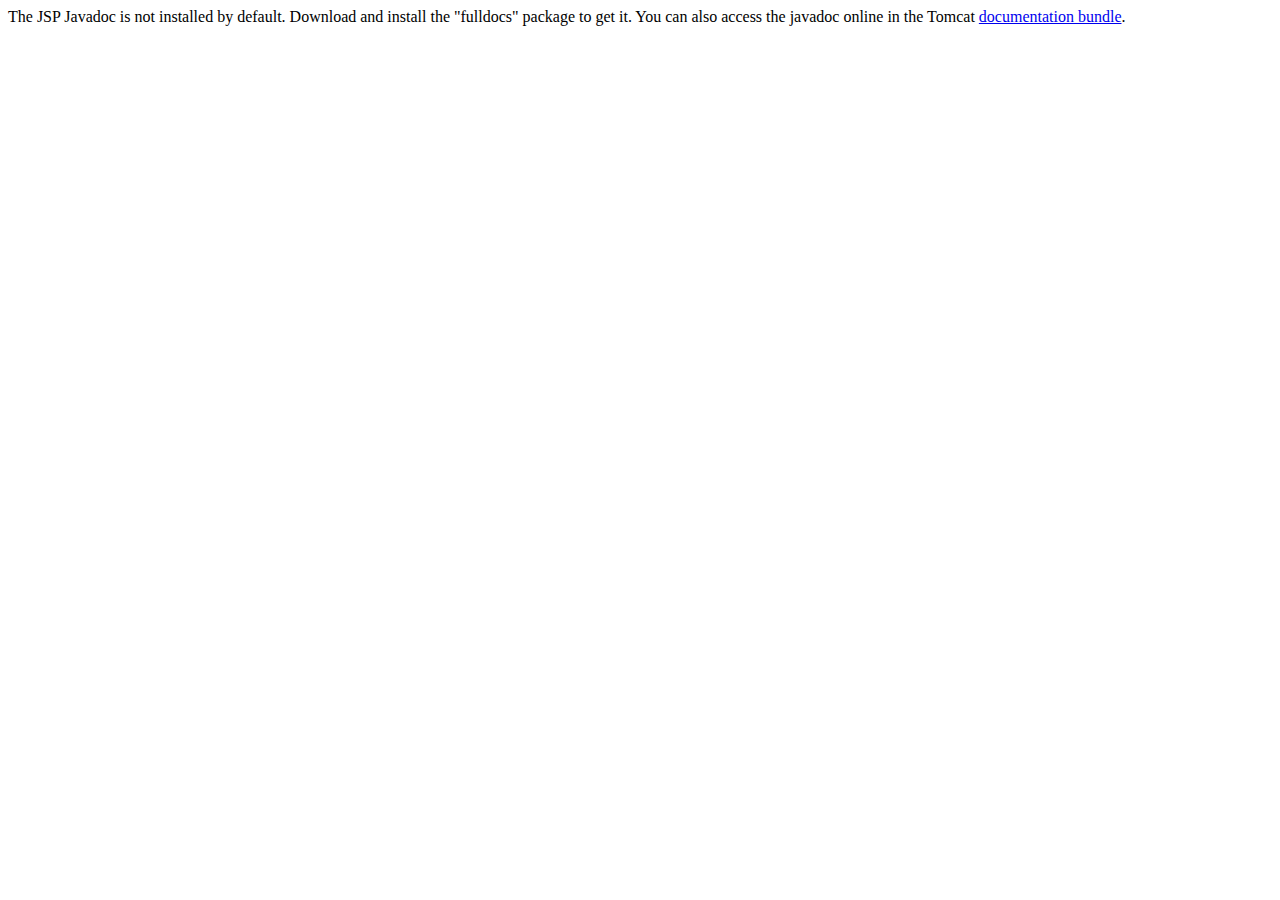
<file: apache-tomcat-11.0.1/webapps/docs/jspapi/index.html>
<!--
  Licensed to the Apache Software Foundation (ASF) under one or more
  contributor license agreements.  See the NOTICE file distributed with
  this work for additional information regarding copyright ownership.
  The ASF licenses this file to You under the Apache License, Version 2.0
  (the "License"); you may not use this file except in compliance with
  the License.  You may obtain a copy of the License at

      http://www.apache.org/licenses/LICENSE-2.0

  Unless required by applicable law or agreed to in writing, software
  distributed under the License is distributed on an "AS IS" BASIS,
  WITHOUT WARRANTIES OR CONDITIONS OF ANY KIND, either express or implied.
  See the License for the specific language governing permissions and
  limitations under the License.
-->
<!DOCTYPE html>
<html>
    <head>
    <meta charset="UTF-8" />
    <title>API docs</title>
</head>

<body>

The JSP Javadoc is not installed by default. Download and install
the "fulldocs" package to get it.

You can also access the javadoc online in the Tomcat
<a href="https://tomcat.apache.org/tomcat-11.0-doc/">
documentation bundle</a>.

</body>
</html>
</file>
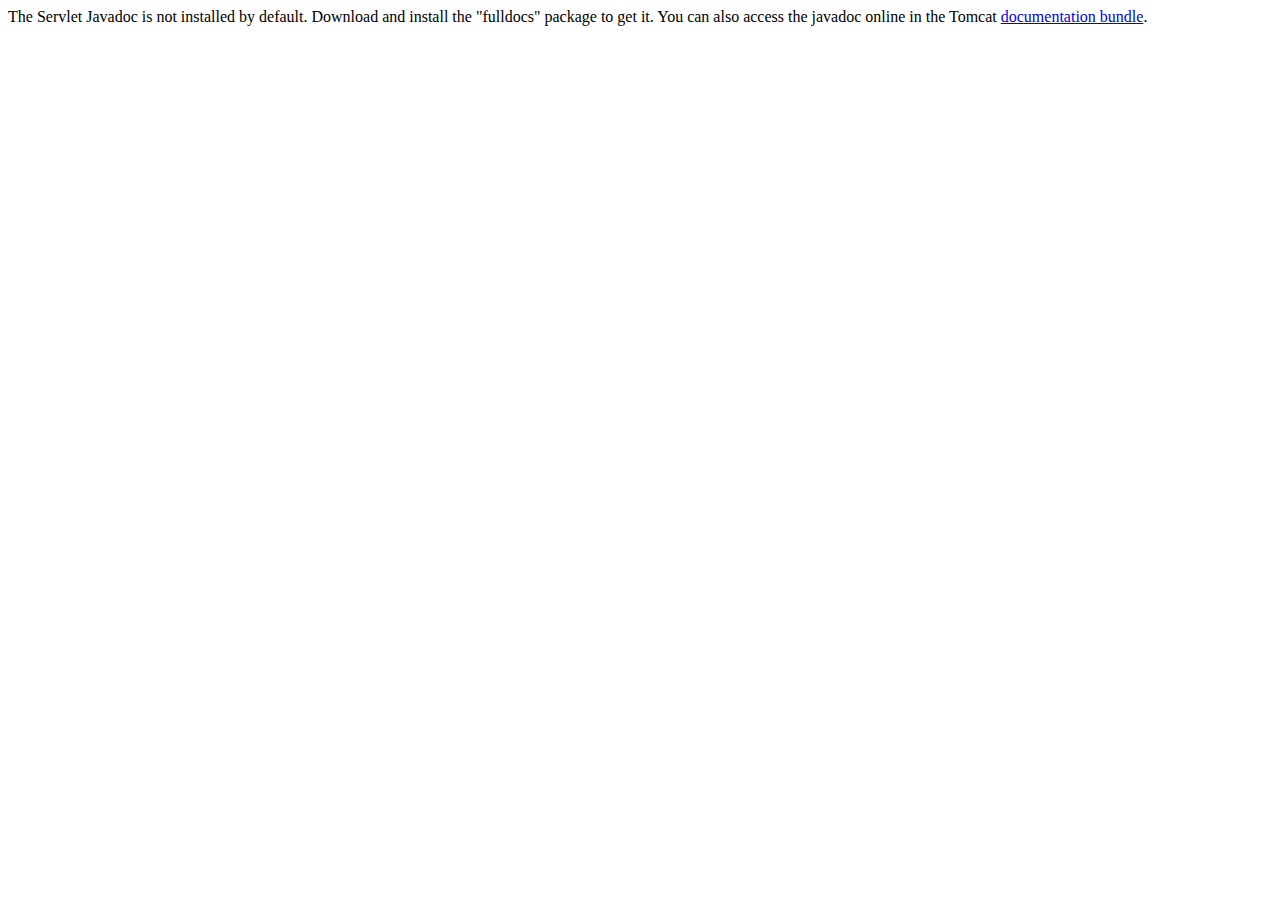
<file: apache-tomcat-11.0.1/webapps/docs/servletapi/index.html>
<!--
  Licensed to the Apache Software Foundation (ASF) under one or more
  contributor license agreements.  See the NOTICE file distributed with
  this work for additional information regarding copyright ownership.
  The ASF licenses this file to You under the Apache License, Version 2.0
  (the "License"); you may not use this file except in compliance with
  the License.  You may obtain a copy of the License at

      http://www.apache.org/licenses/LICENSE-2.0

  Unless required by applicable law or agreed to in writing, software
  distributed under the License is distributed on an "AS IS" BASIS,
  WITHOUT WARRANTIES OR CONDITIONS OF ANY KIND, either express or implied.
  See the License for the specific language governing permissions and
  limitations under the License.
-->
<!DOCTYPE html>
<html>
    <head>
    <meta charset="UTF-8" />
    <title>API docs</title>
</head>

<body>

The Servlet Javadoc is not installed by default. Download and install
the "fulldocs" package to get it.

You can also access the javadoc online in the Tomcat
<a href="https://tomcat.apache.org/tomcat-11.0-doc/">
documentation bundle</a>.

</body>
</html>
</file>
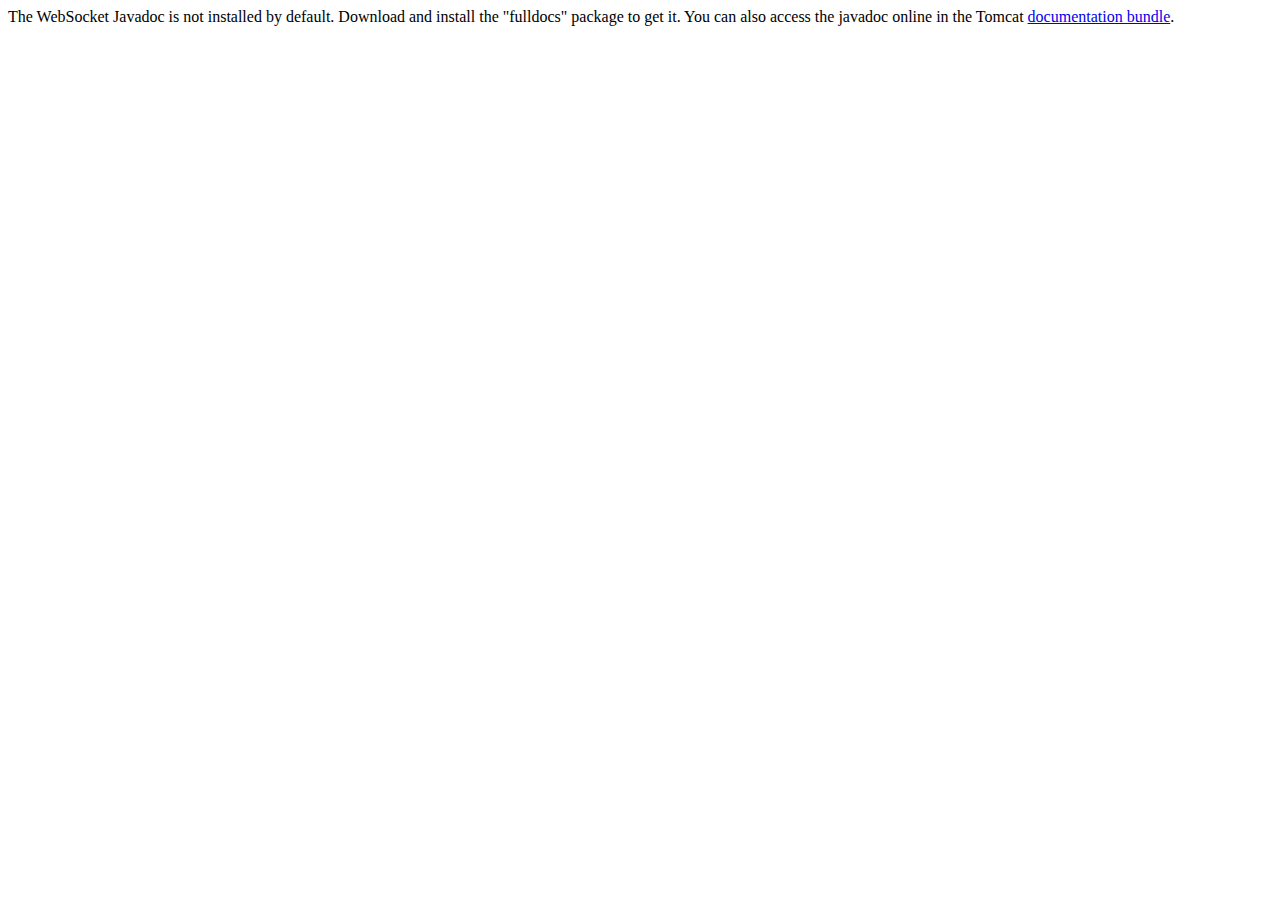
<file: apache-tomcat-11.0.1/webapps/docs/websocketapi/index.html>
<!--
  Licensed to the Apache Software Foundation (ASF) under one or more
  contributor license agreements.  See the NOTICE file distributed with
  this work for additional information regarding copyright ownership.
  The ASF licenses this file to You under the Apache License, Version 2.0
  (the "License"); you may not use this file except in compliance with
  the License.  You may obtain a copy of the License at

      http://www.apache.org/licenses/LICENSE-2.0

  Unless required by applicable law or agreed to in writing, software
  distributed under the License is distributed on an "AS IS" BASIS,
  WITHOUT WARRANTIES OR CONDITIONS OF ANY KIND, either express or implied.
  See the License for the specific language governing permissions and
  limitations under the License.
-->
<!DOCTYPE html>
<html>
    <head>
    <meta charset="UTF-8" />
    <title>API docs</title>
</head>

<body>

The WebSocket Javadoc is not installed by default. Download and install
the "fulldocs" package to get it.

You can also access the javadoc online in the Tomcat
<a href="https://tomcat.apache.org/tomcat-11.0-doc/">
documentation bundle</a>.

</body>
</html>
</file>
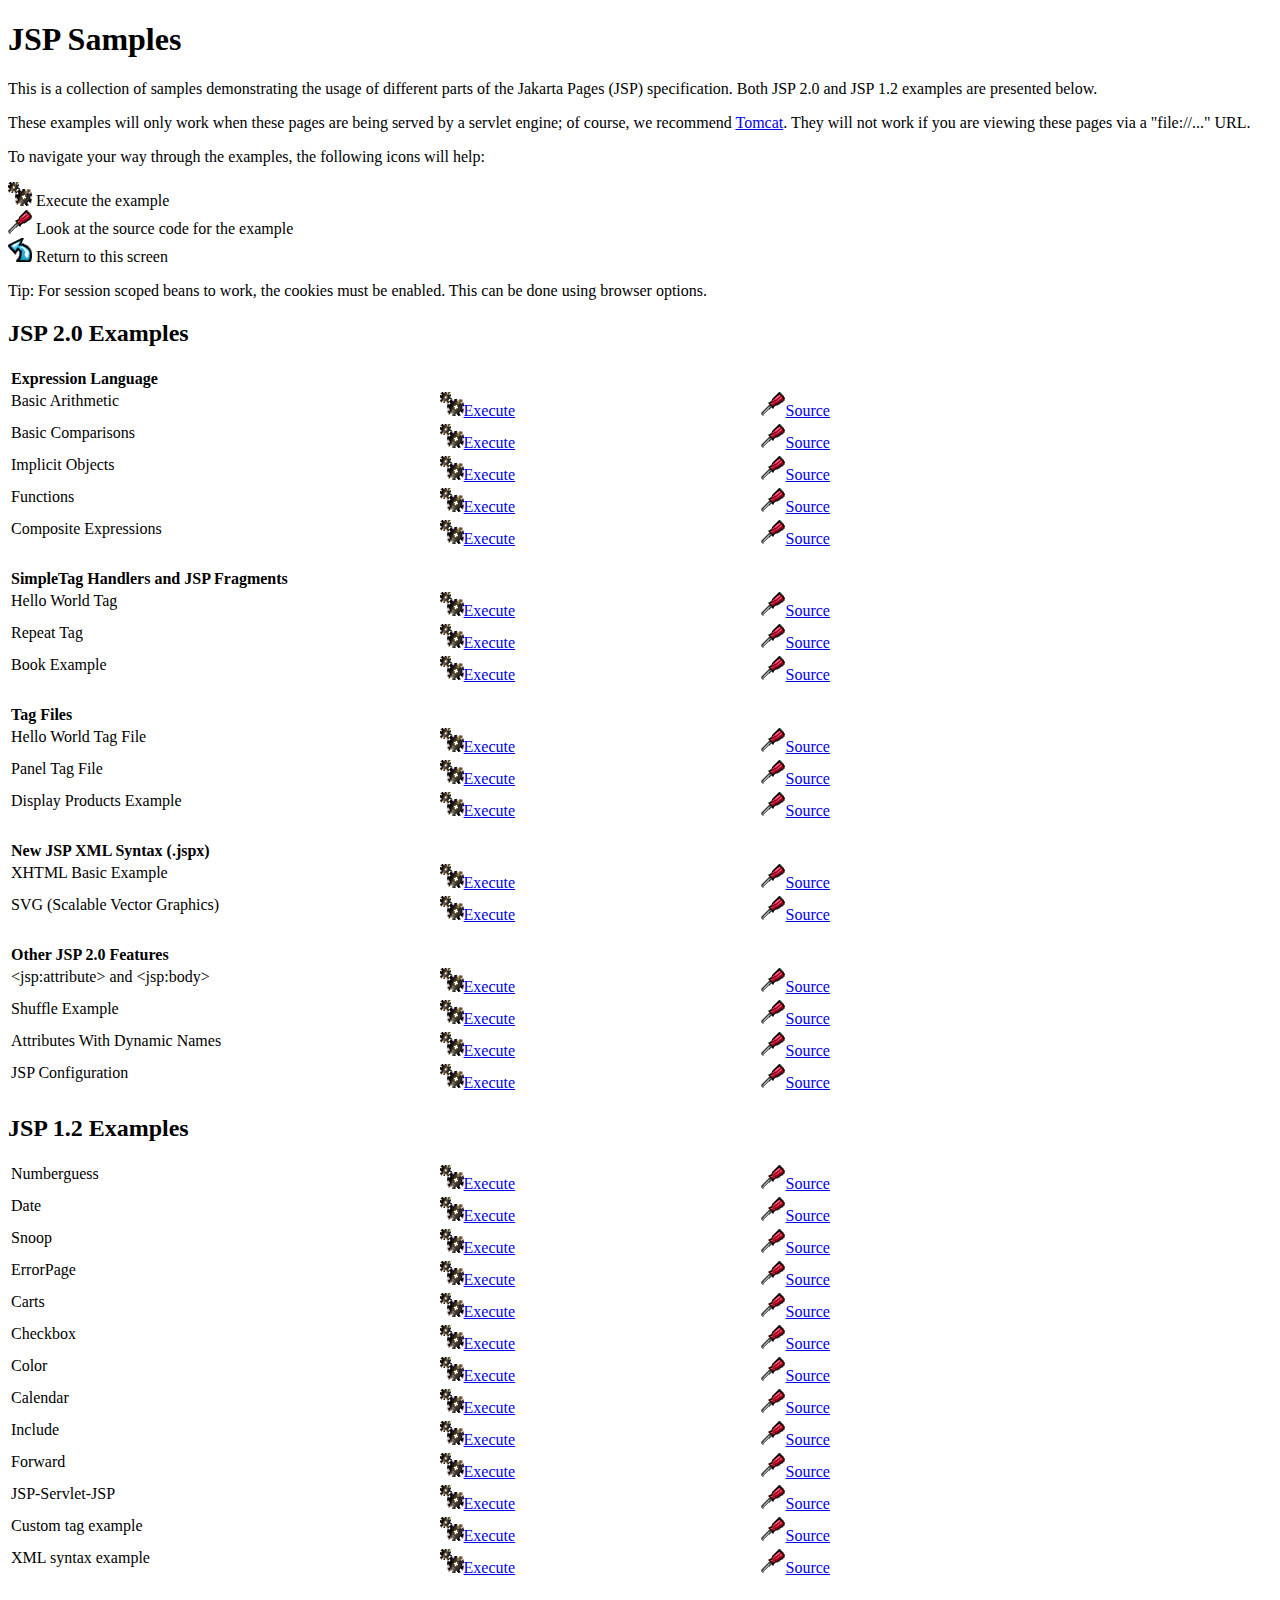
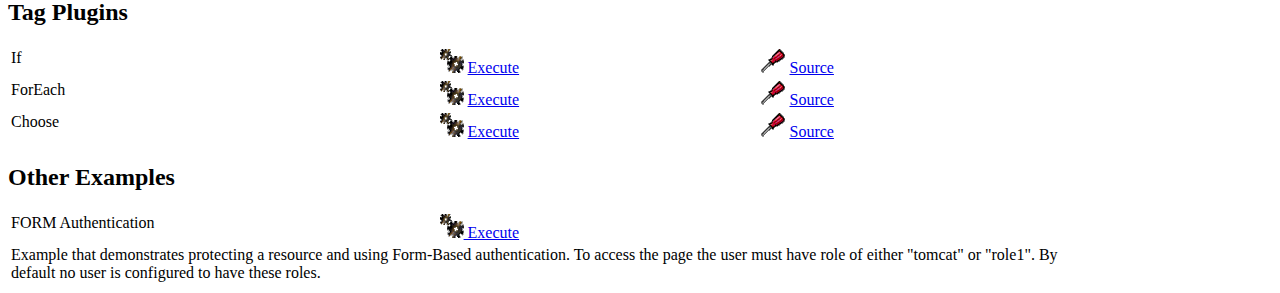
<file: apache-tomcat-11.0.1/webapps/examples/jsp/index.html>
<!--
 Licensed to the Apache Software Foundation (ASF) under one or more
  contributor license agreements.  See the NOTICE file distributed with
  this work for additional information regarding copyright ownership.
  The ASF licenses this file to You under the Apache License, Version 2.0
  (the "License"); you may not use this file except in compliance with
  the License.  You may obtain a copy of the License at

      http://www.apache.org/licenses/LICENSE-2.0

  Unless required by applicable law or agreed to in writing, software
  distributed under the License is distributed on an "AS IS" BASIS,
  WITHOUT WARRANTIES OR CONDITIONS OF ANY KIND, either express or implied.
  See the License for the specific language governing permissions and
  limitations under the License.
-->
<!DOCTYPE html><html lang="en">
<head>
   <meta charset="UTF-8"/>
   <meta name="Author" content="Anil K. Vijendran" />
   <title>JSP Examples</title>
   <style type="text/css">
   img { border: 0; }
   th { text-align: left; }
   tr { vertical-align: top; }
   </style>
</head>
<body>
<h1>JSP
Samples</h1>
<p>This is a collection of samples demonstrating the usage of different
parts of the Jakarta Pages (JSP) specification.  Both JSP 2.0 and
JSP 1.2 examples are presented below.
<p>These examples will only work when these pages are being served by a
servlet engine; of course, we recommend
<a href="https://tomcat.apache.org/">Tomcat</a>.
They will not work if you are viewing these pages via a
"file://..." URL.
<p>To navigate your way through the examples, the following icons will
help:</p>
<ul style="list-style-type: none; padding-left: 0;">
<li><img src="images/execute.gif" alt=""> Execute the example</li>
<li><img src="images/code.gif" alt=""> Look at the source code for the example</li>
<li><img src="images/return.gif" alt=""> Return to this screen</li>
</ul>

<p>Tip: For session scoped beans to work, the cookies must be enabled.
This can be done using browser options.</p>
<h2>JSP 2.0 Examples</h2>

<table style="width: 85%;">
<tr>
<th colspan="3">Expression Language</th>
</tr>

<tr>
<td>Basic Arithmetic</td>
<td style="width: 30%;"><a href="jsp2/el/basic-arithmetic.jsp"><img src="images/execute.gif" alt=""></a><a href="jsp2/el/basic-arithmetic.jsp">Execute</a></td>

<td style="width: 30%;"><a href="jsp2/el/basic-arithmetic.html"><img src="images/code.gif" alt=""></a><a href="jsp2/el/basic-arithmetic.html">Source</a></td>
</tr>

<tr>
<td>Basic Comparisons</td>
<td style="width: 30%;"><a href="jsp2/el/basic-comparisons.jsp"><img src="images/execute.gif" alt=""></a><a href="jsp2/el/basic-comparisons.jsp">Execute</a></td>

<td style="width: 30%;"><a href="jsp2/el/basic-comparisons.html"><img src="images/code.gif" alt=""></a><a href="jsp2/el/basic-comparisons.html">Source</a></td>
</tr>

<tr>
<td>Implicit Objects</td>
<td style="width: 30%;"><a href="jsp2/el/implicit-objects.jsp?foo=bar"><img src="images/execute.gif" alt=""></a><a href="jsp2/el/implicit-objects.jsp?foo=bar">Execute</a></td>

<td style="width: 30%;"><a href="jsp2/el/implicit-objects.html"><img src="images/code.gif" alt=""></a><a href="jsp2/el/implicit-objects.html">Source</a></td>
</tr>
<tr>

<td>Functions</td>
<td style="width: 30%;"><a href="jsp2/el/functions.jsp?foo=JSP+2.0"><img src="images/execute.gif" alt=""></a><a href="jsp2/el/functions.jsp?foo=JSP+2.0">Execute</a></td>

<td style="width: 30%;"><a href="jsp2/el/functions.html"><img src="images/code.gif" alt=""></a><a href="jsp2/el/functions.html">Source</a></td>
</tr>

<tr>
<td>Composite Expressions</td>
<td style="width: 30%;"><a href="jsp2/el/composite.jsp"><img src="images/execute.gif" alt=""></a><a href="jsp2/el/composite.jsp">Execute</a></td>

<td style="width: 30%;"><a href="jsp2/el/composite.html"><img src="images/code.gif" alt=""></a><a href="jsp2/el/composite.html">Source</a></td>
</tr>


<tr>
<th colspan="3"><br />SimpleTag Handlers and JSP Fragments</th>
</tr>

<tr>
<td>Hello World Tag</td>
<td style="width: 30%;"><a href="jsp2/simpletag/hello.jsp"><img src="images/execute.gif" alt=""></a><a href="jsp2/simpletag/hello.jsp">Execute</a></td>

<td style="width: 30%;"><a href="jsp2/simpletag/hello.html"><img src="images/code.gif" alt=""></a><a href="jsp2/simpletag/hello.html">Source</a></td>
</tr>

<tr>
<td>Repeat Tag</td>
<td style="width: 30%;"><a href="jsp2/simpletag/repeat.jsp"><img src="images/execute.gif" alt=""></a><a href="jsp2/simpletag/repeat.jsp">Execute</a></td>

<td style="width: 30%;"><a href="jsp2/simpletag/repeat.html"><img src="images/code.gif" alt=""></a><a href="jsp2/simpletag/repeat.html">Source</a></td>
</tr>

<tr>
<td>Book Example</td>
<td style="width: 30%;"><a href="jsp2/simpletag/book.jsp"><img src="images/execute.gif" alt=""></a><a href="jsp2/simpletag/book.jsp">Execute</a></td>

<td style="width: 30%;"><a href="jsp2/simpletag/book.html"><img src="images/code.gif" alt=""></a><a href="jsp2/simpletag/book.html">Source</a></td>
</tr>

<tr>
<th colspan="3"><br />Tag Files</th>
</tr>

<tr>
<td>Hello World Tag File</td>
<td style="width: 30%;"><a href="jsp2/tagfiles/hello.jsp"><img src="images/execute.gif" alt=""></a><a href="jsp2/tagfiles/hello.jsp">Execute</a></td>

<td style="width: 30%;"><a href="jsp2/tagfiles/hello.html"><img src="images/code.gif" alt=""></a><a href="jsp2/tagfiles/hello.html">Source</a></td>
</tr>

<tr>
<td>Panel Tag File</td>
<td style="width: 30%;"><a href="jsp2/tagfiles/panel.jsp"><img src="images/execute.gif" alt=""></a><a href="jsp2/tagfiles/panel.jsp">Execute</a></td>

<td style="width: 30%;"><a href="jsp2/tagfiles/panel.html"><img src="images/code.gif" alt=""></a><a href="jsp2/tagfiles/panel.html">Source</a></td>
</tr>

<tr>
<td>Display Products Example</td>
<td style="width: 30%;"><a href="jsp2/tagfiles/products.jsp"><img src="images/execute.gif" alt=""></a><a href="jsp2/tagfiles/products.jsp">Execute</a></td>

<td style="width: 30%;"><a href="jsp2/tagfiles/products.html"><img src="images/code.gif" alt=""></a><a href="jsp2/tagfiles/products.html">Source</a></td>
</tr>

<tr>
<th colspan="3"><br />New JSP XML Syntax (.jspx)</th>
</tr>

<tr>
<td>XHTML Basic Example</td>
<td style="width: 30%;"><a href="jsp2/jspx/basic.jspx"><img src="images/execute.gif" alt=""></a><a href="jsp2/jspx/basic.jspx">Execute</a></td>

<td style="width: 30%;"><a href="jsp2/jspx/basic.html"><img src="images/code.gif" alt=""></a><a href="jsp2/jspx/basic.html">Source</a></td>
</tr>

<tr>
<td>SVG (Scalable Vector Graphics)</td>
<td style="width: 30%;"><a href="jsp2/jspx/svgexample.html"><img src="images/execute.gif" alt=""></a><a href="jsp2/jspx/svgexample.html">Execute</a></td>

<td style="width: 30%;"><a href="jsp2/jspx/textRotate.html"><img src="images/code.gif" alt=""></a><a href="jsp2/jspx/textRotate.html">Source</a></td>
</tr>

<tr>
<th colspan="3"><br />Other JSP 2.0 Features</th>
</tr>

<tr>
<td>&lt;jsp:attribute&gt; and &lt;jsp:body&gt;</td>
<td style="width: 30%;"><a href="jsp2/jspattribute/jspattribute.jsp"><img src="images/execute.gif" alt=""></a><a href="jsp2/jspattribute/jspattribute.jsp">Execute</a></td>

<td style="width: 30%;"><a href="jsp2/jspattribute/jspattribute.html"><img src="images/code.gif" alt=""></a><a href="jsp2/jspattribute/jspattribute.html">Source</a></td>
</tr>

<tr>
<td>Shuffle Example</td>
<td style="width: 30%;"><a href="jsp2/jspattribute/shuffle.jsp"><img src="images/execute.gif" alt=""></a><a href="jsp2/jspattribute/shuffle.jsp">Execute</a></td>

<td style="width: 30%;"><a href="jsp2/jspattribute/shuffle.html"><img src="images/code.gif" alt=""></a><a href="jsp2/jspattribute/shuffle.html">Source</a></td>
</tr>

<tr>
<td>Attributes With Dynamic Names</td>
<td style="width: 30%;"><a href="jsp2/misc/dynamicattrs.jsp"><img src="images/execute.gif" alt=""></a><a href="jsp2/misc/dynamicattrs.jsp">Execute</a></td>

<td style="width: 30%;"><a href="jsp2/misc/dynamicattrs.html"><img src="images/code.gif" alt=""></a><a href="jsp2/misc/dynamicattrs.html">Source</a></td>
</tr>

<tr>
<td>JSP Configuration</td>
<td style="width: 30%;"><a href="jsp2/misc/config.jsp"><img src="images/execute.gif" alt=""></a><a href="jsp2/misc/config.jsp">Execute</a></td>

<td style="width: 30%;"><a href="jsp2/misc/config.html"><img src="images/code.gif" alt=""></a><a href="jsp2/misc/config.html">Source</a></td>
</tr>

</table>

<h2>JSP 1.2 Examples</h2>
<table style="width: 85%;">
<tr>
<td>Numberguess</td>

<td style="width: 30%;"><a href="num/numguess.jsp"><img src="images/execute.gif" alt=""></a><a href="num/numguess.jsp">Execute</a></td>

<td style="width: 30%;"><a href="num/numguess.html"><img src="images/code.gif" alt=""></a><a href="num/numguess.html">Source</a></td>
</tr>

<tr>
<td>Date</td>

<td style="width: 30%;"><a href="dates/date.jsp"><img src="images/execute.gif" alt=""></a><a href="dates/date.jsp">Execute</a></td>

<td style="width: 30%;"><a href="dates/date.html"><img src="images/code.gif" alt=""></a><a href="dates/date.html">Source</a></td>
</tr>

<tr>
<td>Snoop</td>

<td style="width: 30%;"><a href="snp/snoop.jsp"><img src="images/execute.gif" alt=""></a><a href="snp/snoop.jsp">Execute</a></td>

<td style="width: 30%;"><a href="snp/snoop.html"><img src="images/code.gif" alt=""></a><a href="snp/snoop.html">Source</a></td>
</tr>

<tr>
<td>ErrorPage</td>

<td style="width: 30%;"><a href="error/error.html"><img src="images/execute.gif" alt=""></a><a href="error/error.html">Execute</a></td>

<td style="width: 30%;"><a href="error/er.html"><img src="images/code.gif" alt=""></a><a href="error/er.html">Source</a></td>
</tr>

<tr>
<td>Carts</td>

<td style="width: 30%;"><a href="sessions/carts.html"><img src="images/execute.gif" alt=""></a><a href="sessions/carts.html">Execute</a></td>

<td style="width: 30%;"><a href="sessions/crt.html"><img src="images/code.gif" alt=""></a><a href="sessions/crt.html">Source</a></td>
</tr>

<tr>
<td>Checkbox</td>

<td style="width: 30%;"><a href="checkbox/check.html"><img src="images/execute.gif" alt=""></a><a href="checkbox/check.html">Execute</a></td>

<td style="width: 30%;"><a href="checkbox/cresult.html"><img src="images/code.gif" alt=""></a><a href="checkbox/cresult.html">Source</a></td>
</tr>

<tr>
<td>Color</td>

<td style="width: 30%;"><a href="colors/colors.html"><img src="images/execute.gif" alt=""></a><a href="colors/colors.html">Execute</a></td>

<td style="width: 30%;"><a href="colors/clr.html"><img src="images/code.gif" alt=""></a><a href="colors/clr.html">Source</a></td>
</tr>

<tr>
<td>Calendar</td>

<td style="width: 30%;"><a href="cal/login.html"><img src="images/execute.gif" alt=""></a><a href="cal/login.html">Execute</a></td>

<td style="width: 30%;"><a href="cal/calendar.html"><img src="images/code.gif" alt=""></a><a href="cal/calendar.html">Source</a></td>
</tr>

<tr>
<td>Include</td>

<td style="width: 30%;"><a href="include/include.jsp"><img src="images/execute.gif" alt=""></a><a href="include/include.jsp">Execute</a></td>

<td style="width: 30%;"><a href="include/inc.html"><img src="images/code.gif" alt=""></a><a href="include/inc.html">Source</a></td>
</tr>

<tr>
<td>Forward</td>

<td style="width: 30%;"><a href="forward/forward.jsp"><img src="images/execute.gif" alt=""></a><a href="forward/forward.jsp">Execute</a></td>

<td style="width: 30%;"><a href="forward/fwd.html"><img src="images/code.gif" alt=""></a><a href="forward/fwd.html">Source</a></td>
</tr>

<tr>
<td>JSP-Servlet-JSP</td>

<td style="width: 30%;"><a href="jsptoserv/jsptoservlet.jsp"><img src="images/execute.gif" alt=""></a><a href="jsptoserv/jsptoservlet.jsp">Execute</a></td>

<td style="width: 30%;"><a href="jsptoserv/jts.html"><img src="images/code.gif" alt=""></a><a href="jsptoserv/jts.html">Source</a></td>
</tr>

<tr>
<td>Custom tag example</td>

<td style="width: 30%;"><a href="simpletag/foo.jsp"><img src="images/execute.gif" alt=""></a><a href="simpletag/foo.jsp">Execute</a></td>

<td style="width: 30%;"><a href="simpletag/foo.html"><img src="images/code.gif" alt=""></a><a href="simpletag/foo.html">Source</a></td>
</tr>

<tr>
<td>XML syntax example</td>
<td style="width: 30%;"><a href="xml/xml.jsp"><img src="images/execute.gif" alt=""></a><a href="xml/xml.jsp">Execute</a></td>

<td style="width: 30%;"><a href="xml/xml.html"><img src="images/code.gif" alt=""></a><a href="xml/xml.html">Source</a></td>
</tr>

</table>

<h2>Tag Plugins</h2>
<table style="width: 85%;">

<tr>
  <td>If</td>
  <td style="width: 30%;">
    <a href="tagplugin/if.jsp"><img src="images/execute.gif" alt=""></a>
    <a href="tagplugin/if.jsp">Execute</a>
  </td>
  <td style="width: 30%;">
    <a href="tagplugin/if.html"><img src="images/code.gif" alt=""></a>
    <a href="tagplugin/if.html">Source</a>
  </td>
</tr>

<tr>
  <td>ForEach</td>
  <td style="width: 30%;">
    <a href="tagplugin/foreach.jsp"><img src="images/execute.gif" alt=""></a>
    <a href="tagplugin/foreach.jsp">Execute</a>
  </td>
  <td style="width: 30%;">
    <a href="tagplugin/foreach.html"><img src="images/code.gif" alt=""></a>
    <a href="tagplugin/foreach.html">Source</a>
  </td>
</tr>

<tr>
  <td>Choose</td>
  <td style="width: 30%;">
    <a href="tagplugin/choose.jsp"><img src="images/execute.gif" alt=""></a>
    <a href="tagplugin/choose.jsp">Execute</a>
  </td>
  <td style="width: 30%;">
    <a href="tagplugin/choose.html"><img src="images/code.gif" alt=""></a>
    <a href="tagplugin/choose.html">Source</a>
  </td>
</tr>

</table>

<h2>Other Examples</h2>
<table style="width: 85%;">

<tr>
  <td>FORM Authentication</td>
  <td style="width: 30%;">
    <a href="security/protected/index.jsp"><img src="images/execute.gif" alt=""> Execute</a>
  </td>
  <td style="width: 30%;"></td>
</tr>
<tr>
  <td colspan="3">Example that demonstrates protecting a resource and
    using Form-Based authentication. To access the page the user must
    have role of either "tomcat" or "role1". By default no user
    is configured to have these roles.</td>
</tr>

</table>
</body>
</html>
</file>
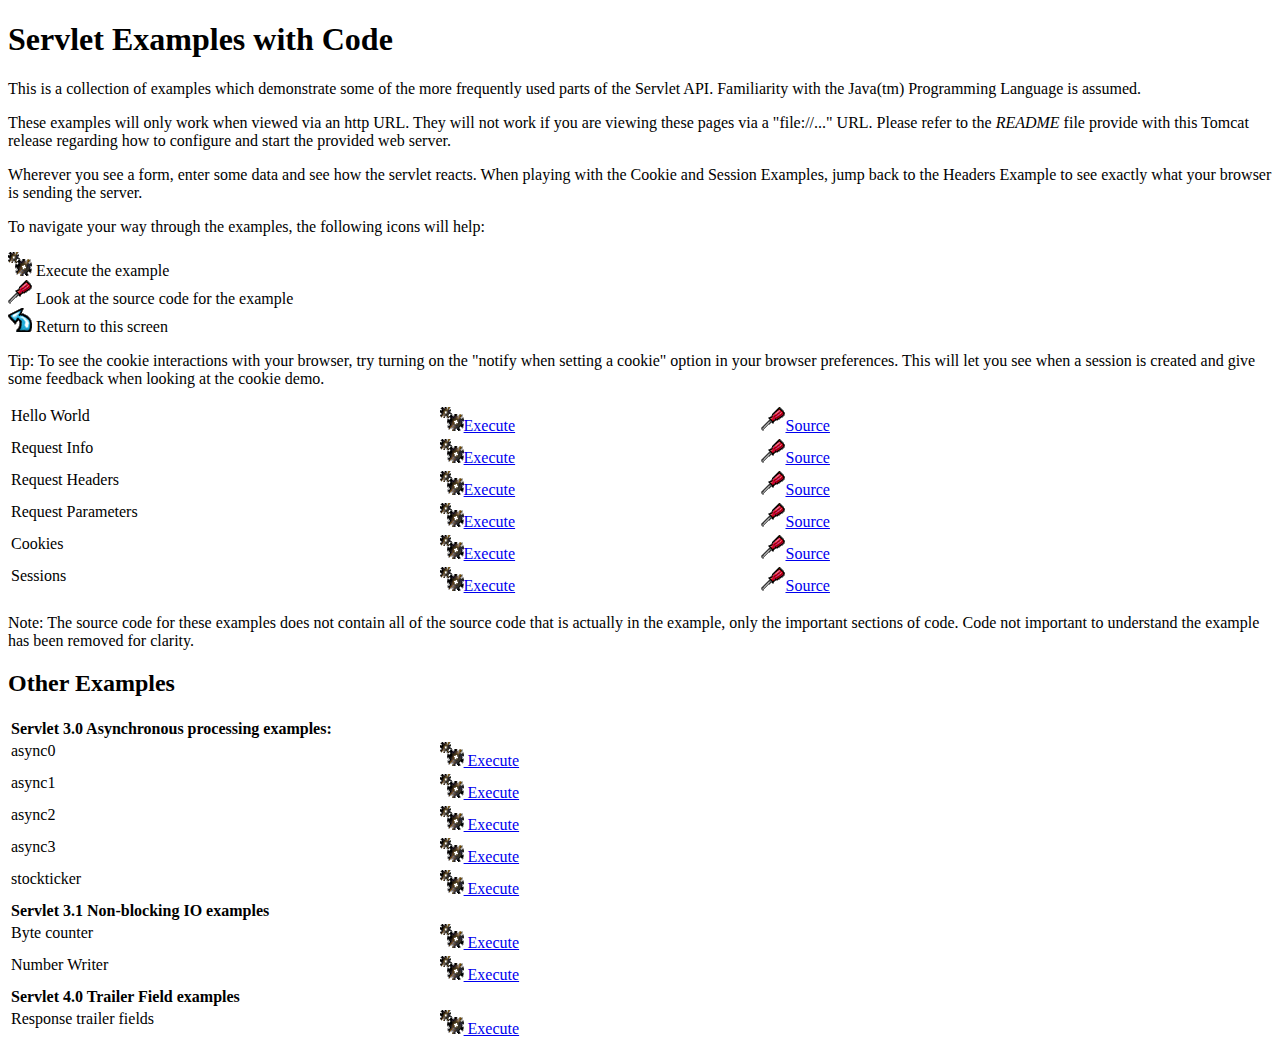
<file: apache-tomcat-11.0.1/webapps/examples/servlets/index.html>
<!--
 Licensed to the Apache Software Foundation (ASF) under one or more
  contributor license agreements.  See the NOTICE file distributed with
  this work for additional information regarding copyright ownership.
  The ASF licenses this file to You under the Apache License, Version 2.0
  (the "License"); you may not use this file except in compliance with
  the License.  You may obtain a copy of the License at

      http://www.apache.org/licenses/LICENSE-2.0

  Unless required by applicable law or agreed to in writing, software
  distributed under the License is distributed on an "AS IS" BASIS,
  WITHOUT WARRANTIES OR CONDITIONS OF ANY KIND, either express or implied.
  See the License for the specific language governing permissions and
  limitations under the License.
-->
<!DOCTYPE html><html lang="en">
<head>
   <meta charset="UTF-8" />
   <meta name="Author" content="Anil K. Vijendran" />
   <title>Servlet Examples</title>
   <style type="text/css">
   img { border: 0; }
   th { text-align: left; }
   tr { vertical-align: top; }
   </style>
</head>
<body>
<h1>Servlet
Examples with Code</h1>
<p>This is a collection of examples which demonstrate some of the more
frequently used parts of the Servlet API. Familiarity with the Java(tm)
Programming Language is assumed.
<p>These examples will only work when viewed via an http URL. They will
not work if you are viewing these pages via a "file://..." URL. Please
refer to the <i>README</i> file provide with this Tomcat release regarding
how to configure and start the provided web server.
<p>Wherever you see a form, enter some data and see how the servlet reacts.
When playing with the Cookie and Session Examples, jump back to the Headers
Example to see exactly what your browser is sending the server.
<p>To navigate your way through the examples, the following icons will
help:</p>
<ul style="list-style-type: none; padding-left: 0;">
<li><img src="images/execute.gif" alt=""> Execute the example</li>
<li><img src="images/code.gif" alt=""> Look at the source code for the example</li>
<li><img src="images/return.gif" alt=""> Return to this screen</li>
</ul>

<p>Tip: To see the cookie interactions with your browser, try turning on
the "notify when setting a cookie" option in your browser preferences.
This will let you see when a session is created and give some feedback
when looking at the cookie demo.</p>
<table style="width: 85%;" >
<tr>
<td>Hello World</td>

<td style="width: 30%;"><a href="servlet/HelloWorldExample"><img SRC="images/execute.gif" alt=""></a><a href="servlet/HelloWorldExample">Execute</a></td>

<td style="width: 30%;"><a href="helloworld.html"><img SRC="images/code.gif" alt=""></a><a href="helloworld.html">Source</a></td>
</tr>

<tr>
<td>Request Info</td>

<td style="width: 30%;"><a href="servlet/RequestInfoExample"><img SRC="images/execute.gif" alt=""></a><a href="servlet/RequestInfoExample">Execute</a></td>

<td style="width: 30%;"><a href="reqinfo.html"><img SRC="images/code.gif" alt=""></a><a href="reqinfo.html">Source</a></td>
</tr>

<tr>
<td>Request Headers</td>

<td style="width: 30%;"><a href="servlet/RequestHeaderExample"><img SRC="images/execute.gif" alt=""></a><a href="servlet/RequestHeaderExample">Execute</a></td>

<td style="width: 30%;"><a href="reqheaders.html"><img SRC="images/code.gif" alt=""></a><a href="reqheaders.html">Source</a></td>
</tr>

<tr>
<td>Request Parameters</td>

<td style="width: 30%;"><a href="servlet/RequestParamExample"><img SRC="images/execute.gif" alt=""></a><a href="servlet/RequestParamExample">Execute</a></td>

<td style="width: 30%;"><a href="reqparams.html"><img SRC="images/code.gif" alt=""></a><a href="reqparams.html">Source</a></td>
</tr>

<tr>
<td>Cookies</td>

<td style="width: 30%;"><a href="servlet/CookieExample"><img SRC="images/execute.gif" alt=""></a><a href="servlet/CookieExample">Execute</a></td>

<td style="width: 30%;"><a href="cookies.html"><img SRC="images/code.gif" alt=""></a><a href="cookies.html">Source</a></td>
</tr>

<tr>
<td>Sessions</td>

<td style="width: 30%;"><a href="servlet/SessionExample"><img SRC="images/execute.gif" alt=""></a><a href="servlet/SessionExample">Execute</a></td>

<td style="width: 30%;"><a href="sessions.html"><img SRC="images/code.gif" alt=""></a><a href="sessions.html">Source</a></td>
</tr>
</table>

<p>Note: The source code for these examples does not contain all of the
source code that is actually in the example, only the important sections
of code. Code not important to understand the example has been removed
for clarity.</p>

<h2>Other Examples</h2>
<table style="width: 85%;" >

<tr>
  <th colspan="3">Servlet 3.0 Asynchronous processing examples:</th>
</tr>
<tr>
  <td>async0</td>
  <td style="width: 30%;">
    <a href="../async/async0"><img SRC="images/execute.gif" alt=""> Execute</a>
  </td>
  <td style="width: 30%;"></td>
</tr>
<tr>
  <td>async1</td>
  <td style="width: 30%;">
    <a href="../async/async1"><img SRC="images/execute.gif" alt=""> Execute</a>
  </td>
  <td style="width: 30%;"></td>
</tr>
<tr>
  <td>async2</td>
  <td style="width: 30%;">
    <a href="../async/async2"><img SRC="images/execute.gif" alt=""> Execute</a>
  </td>
  <td style="width: 30%;"></td>
</tr>
<tr>
  <td>async3</td>
  <td style="width: 30%;">
    <a href="../async/async3"><img SRC="images/execute.gif" alt=""> Execute</a>
  </td>
  <td style="width: 30%;"></td>
</tr>
<tr>
  <td>stockticker</td>
  <td style="width: 30%;">
    <a href="../async/stockticker"><img SRC="images/execute.gif" alt=""> Execute</a>
  </td>
  <td style="width: 30%;"></td>
</tr>

<tr>
  <th colspan="3">Servlet 3.1 Non-blocking IO examples</th>
</tr>
<tr>
  <td>Byte counter</td>
  <td style="width: 30%;">
    <a href="nonblocking/bytecounter.html"><img src="images/execute.gif" alt=""> Execute</a>
  </td>
  <td style="width: 30%;"></td>
</tr>
<tr>
  <td>Number Writer</td>
  <td style="width: 30%;">
    <a href="nonblocking/numberwriter"><img src="images/execute.gif" alt=""> Execute</a>
  </td>
  <td style="width: 30%;"></td>
</tr>

<tr>
  <th colspan="3">Servlet 4.0 Trailer Field examples</th>
</tr>
<tr>
  <td>Response trailer fields</td>
  <td style="width: 30%;">
    <a href="trailers/response"><img src="images/execute.gif" alt=""> Execute</a>
  </td>
  <td style="width: 30%;"></td>
</tr>

</table>

</body>
</html>
</file>
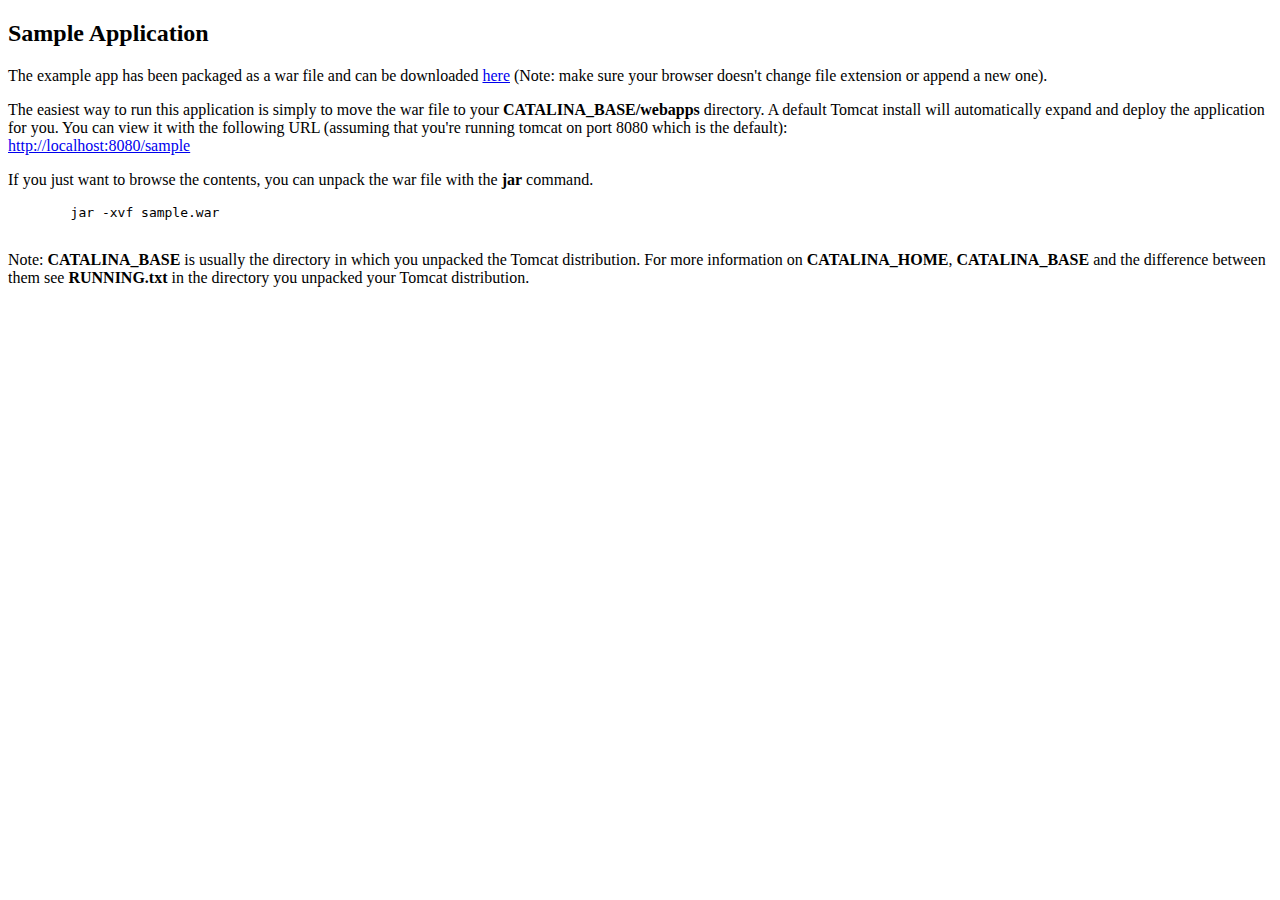
<file: apache-tomcat-11.0.1/webapps/docs/appdev/sample/index.html>
<!DOCTYPE html>
<!--
  Licensed to the Apache Software Foundation (ASF) under one or more
  contributor license agreements.  See the NOTICE file distributed with
  this work for additional information regarding copyright ownership.
  The ASF licenses this file to You under the Apache License, Version 2.0
  (the "License"); you may not use this file except in compliance with
  the License.  You may obtain a copy of the License at

      http://www.apache.org/licenses/LICENSE-2.0

  Unless required by applicable law or agreed to in writing, software
  distributed under the License is distributed on an "AS IS" BASIS,
  WITHOUT WARRANTIES OR CONDITIONS OF ANY KIND, either express or implied.
  See the License for the specific language governing permissions and
  limitations under the License.
-->
<html>
<head>
<meta charset="UTF-8" />
<meta name="author" content="Ben Souther" />
<title>Sample Application</title>
</head>
<body>
<h2>Sample Application</h2>
      <p>
        The example app has been packaged as a war file and can be downloaded
        <a href="sample.war">here</a> (Note: make sure your browser doesn't
        change file extension or append a new one).
      </p>
      <p>
        The easiest way to run this application is simply to move the war file
        to your <b>CATALINA_BASE/webapps</b> directory. A default Tomcat install
        will automatically expand and deploy the application for you. You can
        view it with the following URL (assuming that you're running tomcat on
        port 8080 which is the default):
        <br />
        <a href="http://localhost:8080/sample">http://localhost:8080/sample</a>
      </p>
      <p>
        If you just want to browse the contents, you can unpack the war file
        with the <b>jar</b> command.
      </p>
      <pre>
        jar -xvf sample.war
      </pre>
      <p>
         Note: <b>CATALINA_BASE</b> is usually the directory in which you
         unpacked the Tomcat distribution. For more information on
         <b>CATALINA_HOME</b>, <b>CATALINA_BASE</b> and the difference between
         them see <b>RUNNING.txt</b> in the directory you unpacked your Tomcat
         distribution.
      </p>
</body>
</html>
</file>
<file: apache-tomcat-11.0.1/webapps/docs/images/docs-stylesheet.css>
@charset "utf-8";
/*
  Licensed to the Apache Software Foundation (ASF) under one or more
  contributor license agreements.  See the NOTICE file distributed with
  this work for additional information regarding copyright ownership.
  The ASF licenses this file to You under the Apache License, Version 2.0
  (the "License"); you may not use this file except in compliance with
  the License.  You may obtain a copy of the License at

      http://www.apache.org/licenses/LICENSE-2.0

  Unless required by applicable law or agreed to in writing, software
  distributed under the License is distributed on an "AS IS" BASIS,
  WITHOUT WARRANTIES OR CONDITIONS OF ANY KIND, either express or implied.
  See the License for the specific language governing permissions and
  limitations under the License.
*/

/* Fonts */
@import url("fonts/fonts.css");

/* General style */

h1, h2, h3, h4, h5, h6, th {
  font-weight: 600;
}

body {
  margin: 0;
}

body, input {
  font-family: 'Open Sans', sans-serif;
  font-size: 10.5pt;
}

code, pre {
  font-family: Consolas, monospace;
}

img {
  border: 0;
}

table {
  border-collapse: collapse;
  text-align: left;
}
table *:not(table) {
  /* Prevent border-collapsing for table child elements like <div> */
  border-collapse: separate;
}

th {
  text-align: left;
}

main {
  /* Remove this once all IEs support <main> element */
  display: block;
}


/* Layout */

#wrapper {
  min-width: 400px;
}

#header {
  border-bottom: 1px solid #bbb;
}

@media not print {
    #header {
        box-shadow: 0 0 7px #aaa;
    }
}

#header > div {
  padding-left: 15px;
  padding-right: 15px;

  /* Work-around for old browsers: */
  background-color: #F8F3E4;
  background: linear-gradient(to bottom, #ffffff -10%, #F8F3E4 100%);
  position: relative;
}

#header .logo {
  float: left;
  padding-top: 10px;
  min-width: 190px;
}

#header .logo  img{
  /* To avoid that the Font Descender being added to the parent div's height */
  vertical-align: middle;
}

#header .asfLogo {
  float: right;
  position: relative;
  top: 8px;
}

#header h1 {
  margin-top: 0.6em;
  margin-bottom: 0;
}

#header .versionInfo {
  font-size: 13pt;
  margin-bottom: 1em;
}

#middle {
  display: table;
  table-layout: fixed;
  margin: 0;
  width: 100%;
}
#middle > div { display: table-row; }
#middle > div > div { display: table-cell; vertical-align: top; }



#mainLeft {
  width: 190px;
}

#mainLeft > div {
  margin-top: -1px; /* to overwrite border of element above */
  padding-left: 16px;
  padding-right: 14px;
  padding-top: 6px;
  padding-bottom: 15px;
  background-color: #F8F3E4;
  border-right: 1px solid #bbb;
  border-bottom: 1px solid #bbb;
  font-size: 10pt;
  border-bottom-right-radius: 20px;
  box-shadow: 0 0 5px #aaa;
}

#mainLeft h2 {
  margin-bottom: 0.2em;
  font-size: 1.2em;
}

#mainLeft ul {
  padding: 0;
  margin: 0;
  list-style-type: none;
}

#mainLeft ul a {
  text-indent: -0.6em;
  padding-left: 1.4em;
  display: block;
  text-decoration: none;
  color: #444;
}
#mainLeft ul a:hover {
  color: #000;
  background-color: #D1c9b9;
}

#mainRight {
  padding-left: 14px;
  padding-right: 20px;

}

#footer {
  margin-top: 30px;
  padding-top: 20px;
  padding-bottom: 20px;
  padding-left: 20px;
  padding-right: 20px;
  border-top: 1px solid #ccc;
  color: #444;
  text-align: center;
  /* font-style: italic; */
  font-size: 9pt;
}


/* Content */

#content div.text {
  padding-left: 1em;
  padding-left: 1em;
}

#content h3, #content h4, #content h5, #content h6 {
  padding-left: 5px;
  padding-right: 5px;
  background-color: #eaeaea;
}

@media not print {
    #content h3, #content h4, #content h5, #content h6 {
        border: 1px solid #ccc;
        border-radius: 4px;
    }
}

#content h4, #content h5, #content h6 {
  background-color: #f6f6f6;
}

code {
  background-color: rgb(224,255,255);
}

div.codeBox pre code, code.attributeName, code.propertyName, code.noHighlight, .noHighlight code {
  background-color: transparent;
}
div.codeBox {
  overflow: auto;
  margin: 1em 0;
}
div.codeBox pre {
  margin: 0;
  padding: 4px;
  border: 1px solid #999;
  border-radius: 5px;
  background-color: #eff8ff;
  display: table; /* To prevent <pre>s from taking the complete available width. */
  /*
  When it is officially supported, use the following CSS instead of display: table
  to prevent big <pre>s from exceeding the browser window:
  max-width: available;
  width: min-content;
  */
}

div.codeBox pre.wrap {
  white-space: pre-wrap;
}


table.defaultTable tr, table.detail-table tr {
    border: 1px solid #CCC;
}

table.defaultTable tr:nth-child(even), table.detail-table tr:nth-child(even) {
    background-color: #FAFBFF;
}

table.defaultTable tr:nth-child(odd), table.detail-table tr:nth-child(odd) {
    background-color: #EEEFFF;
}

table.defaultTable th, table.detail-table th {
  background-color: #88b;
  color: #fff;
}

table.defaultTable th, table.defaultTable td, table.detail-table th, table.detail-table td {
  padding: 5px 8px;
}


p.notice {
  border: 1px solid rgb(255, 0, 0);
  background-color: rgb(238, 238, 238);
  color: rgb(0, 51, 102);
  padding: 0.5em;
  margin: 1em 2em 1em 1em;
}


/* Changelog-Styles */

ul.changelog {
  padding-left: 1em;
  list-style-type: none;
}

ul.changelog  li{
  padding-top: 5px;
  padding-bottom: 5px;
}

ul.changelog img {
  vertical-align: middle
}


/* Printer-only Styles */
@media print {
    .noPrint { display: none; }
    #middle > div > div#mainLeft { display: none; }
    a { color: inherit; text-decoration: none; }
}

/* Fix for Comments section which contains a <h4> */
#comments_thread h1, #comments_thread h2, #comments_thread h3, #comments_thread h4, #comments_thread h5, #comments_thread h6 {
    border: none;
    background-color: transparent;
}
</file>
